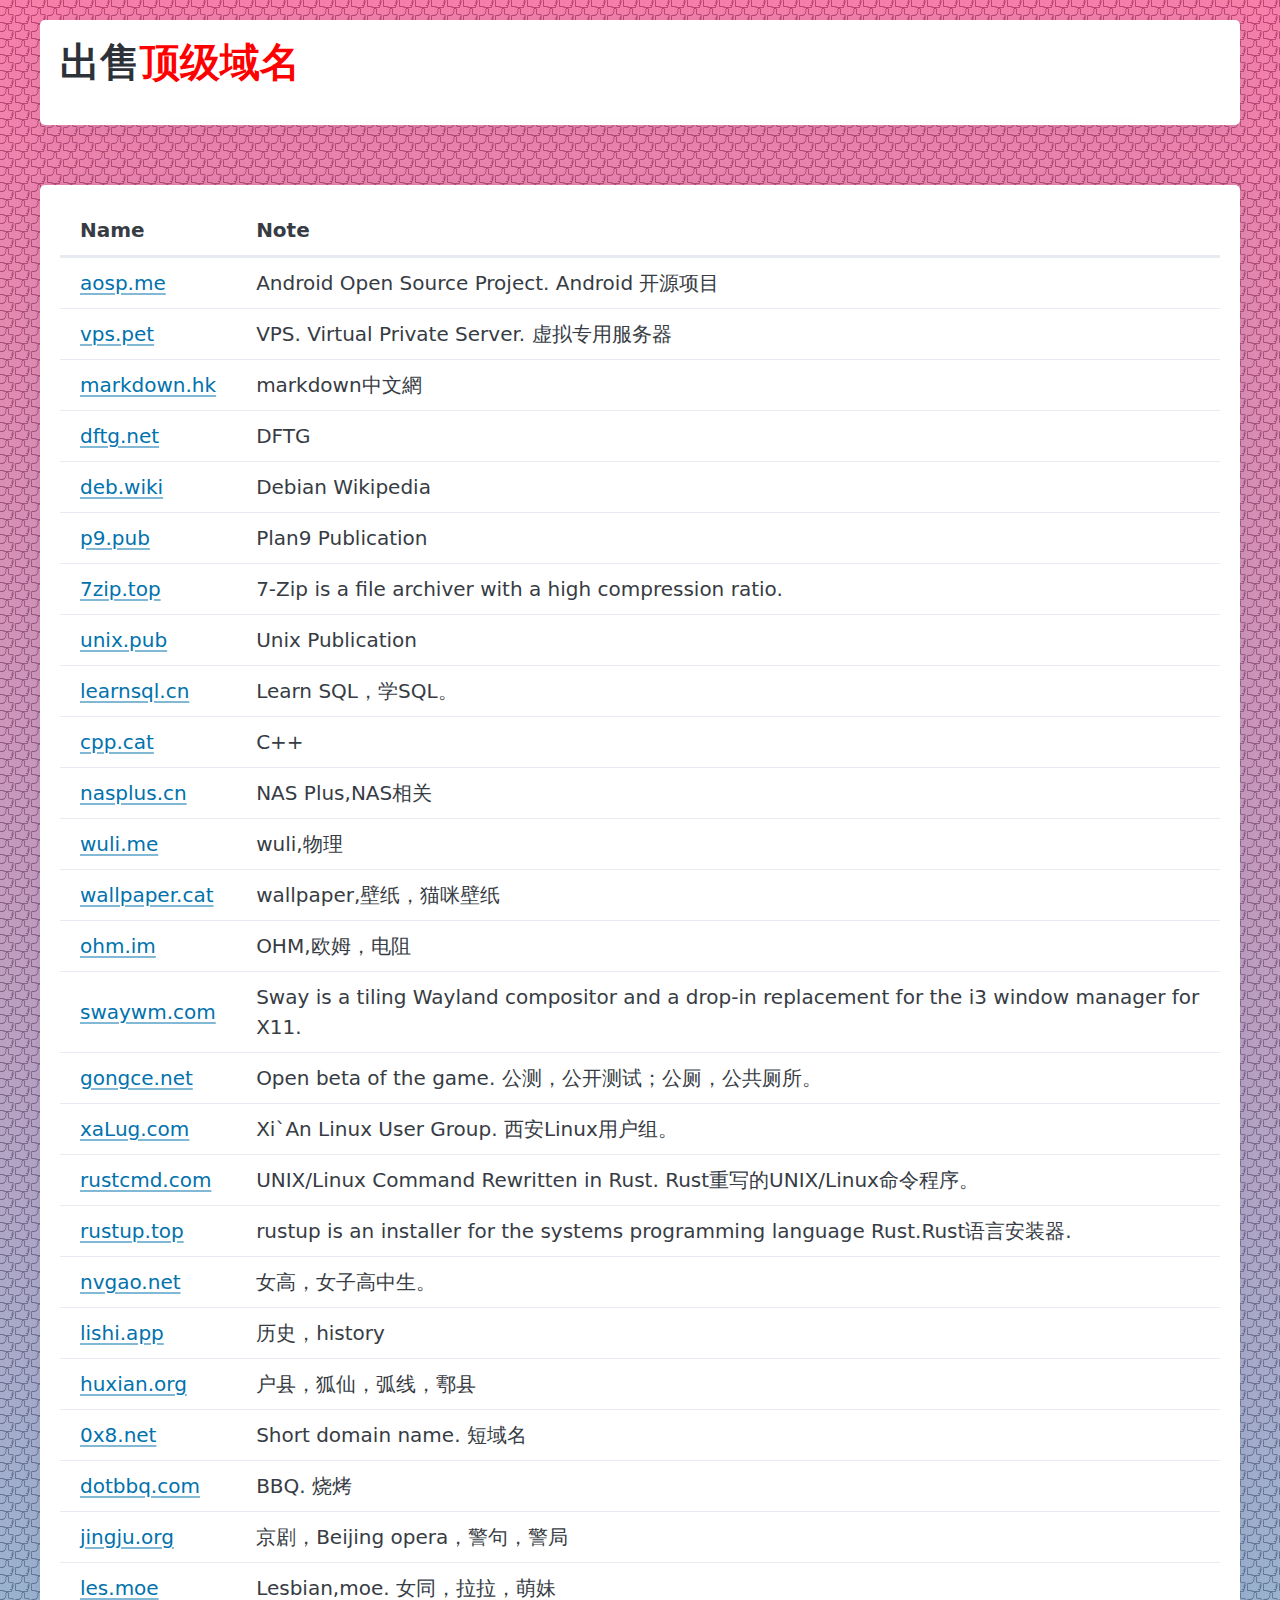
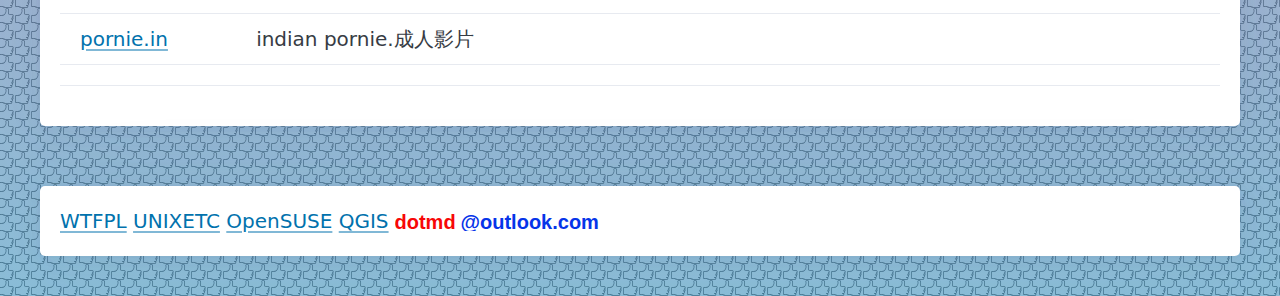
<file: index.html>
<!DOCTYPE html>
<html lang="zh-cmn-Hans">
<head>
<meta charset="utf-8" />
<meta name="viewport" content="width=device-width, initial-scale=1" />
<meta name="author" content="tld.moe" />
<meta name="color-scheme" content="light dark">
<meta name="description" content="，欢迎来到顶级域名出售(Top-Level Domain For Sale)" />
<meta name="keywords" content="tld,domain,domainname,域名,顶级域名,域名出售unix,aosp,gongce,rustup,nvgao,女高,vps">
<link rel="shortcut icon" href="favicon.ico" />
<link rel="bookmark" href="favicon.ico" />
<link rel="alternate" href="https://tld.moe" hreflang="zh-cmn-Hans" />
<link rel="canonical" href="https://tld.moe" />
<link rel="stylesheet" href="css/pico.min.css">
<link rel="stylesheet" href="moe.css">
<link rel="apple-touch-icon" sizes="180x180" href="/apple-touch-icon.png">
<link rel="icon" type="image/png" sizes="32x32" href="/favicon-32x32.png">
<link rel="icon" type="image/png" sizes="16x16" href="/favicon-16x16.png">
<link rel="manifest" href="/site.webmanifest">
<link rel="mask-icon" href="/safari-pinned-tab.svg" color="#5bbad5">
<meta name="msapplication-TileColor" content="#9f00a7">
<meta name="theme-color" content="#ffffff">
<title>出售顶级域名(Top-Level Domain For Sale)</title>
</head>
<body>
	<header  class="container">
	<article>
  <h1>出售<span style="color:red;">顶级域名</span></h1></article>
	</header>	
	<main class="container">
	<article>
	<table>
  <thead>
    <tr>
      <th scope="col">Name</th>
      <th scope="col">Note</th>
    </tr>
  </thead>
  <tbody>
	<tr>
      <th scope="row"><a href="http://aosp.me" target="_blank">aosp.me</a></th>
      <td>Android Open Source Project. Android 开源项目</td>
    </tr>
	<tr>
      <th scope="row"><a href="http://vps.pet" target="_blank">vps.pet</a></th>
      <td>VPS. Virtual Private Server. 虚拟专用服务器</td>
    </tr>
	<tr>
      <th scope="row"><a href="http://markdown.hk" target="_blank">markdown.hk</a></th>
      <td>markdown中文網</td>
    </tr>
	<tr>
      <th scope="row"><a href="http://dftg.net" target="_blank">dftg.net</a></th>
      <td>DFTG</td>
    </tr>
        <tr>
      <th scope="row"><a href="http://deb.wiki" target="_blank">deb.wiki</a></th>
      <td>Debian Wikipedia</td>
    </tr>
        <tr>
      <th scope="row"><a href="http://p9.pub" target="_blank">p9.pub</a></th>
      <td>Plan9 Publication</td>
    </tr>
        <tr>
      <th scope="row"><a href="http://7zip.top" target="_blank">7zip.top</a></th>
      <td>7-Zip is a file archiver with a high compression ratio.</td>
    </tr>
    <tr>
      <th scope="row"><a href="http://unix.pub" target="_blank">unix.pub</a></th>
      <td>Unix Publication</td>
    </tr>
    <tr>
      <th scope="row"><a href="http://learnsql.cn" target="_blank">learnsql.cn</a></th>
      <td>Learn SQL，学SQL。</td>
    </tr>
    <tr>
      <th scope="row"><a href="http://cpp.cat" target="_blank">cpp.cat</a></th>
      <td>C++</td>
    </tr>
    <tr>
      <th scope="row"><a href="http://nasplus.cn" target="_blank">nasplus.cn</a></th>
      <td>NAS Plus,NAS相关</td>
    </tr>
    <tr>
      <th scope="row"><a href="http://wuli.me" target="_blank">wuli.me</a></th>
      <td>wuli,物理</td>
    </tr>
    <tr>
      <th scope="row"><a href="http://wallpaper.cat" target="_blank">wallpaper.cat</a></th>
      <td>wallpaper,壁纸，猫咪壁纸</td>
    </tr>
    <tr>
      <th scope="row"><a href="http://ohm.im" target="_blank">ohm.im</a></th>
      <td>OHM,欧姆，电阻</td>
    </tr>
    <tr>
      <th scope="row"><a href="http://swaywm.com" target="_blank">swaywm.com</a></th>
      <td>Sway is a tiling Wayland compositor and a drop-in replacement for the i3 window manager for X11.</td>
    </tr>
    <tr>
      <th scope="row"><a href="http://gongce.net" target="_blank">gongce.net</a></th>
      <td>Open beta of the game. 公测，公开测试；公厕，公共厕所。</td>
    </tr>
    <tr>
      <th scope="row"><a href="http://xaLug.com" target="_blank">xaLug.com</a></th>
      <td>Xi`An Linux User Group. 西安Linux用户组。</td>
    </tr>
     <tr>
      <th scope="row"><a href="http://rustcmd.com" target="_blank">rustcmd.com</a></th>
      <td> UNIX/Linux Command Rewritten in Rust. Rust重写的UNIX/Linux命令程序。</td>
    </tr>
     <tr>
      <th scope="row"><a href="http://rustup.top" target="_blank">rustup.top</a></th>
      <td>rustup is an installer for the systems programming language Rust.Rust语言安装器.</td>
    </tr>
     <tr>
      <th scope="row"><a href="http://nvgao.net" target="_blank">nvgao.net</a></th>
      <td>女高，女子高中生。</td>
    </tr>
     <tr>
      <th scope="row"><a href="http://lishi.app" target="_blank">lishi.app</a></th>
      <td>历史，history</td>
    </tr>
     <tr>
      <th scope="row"><a href="http://huxian.org" target="_blank">huxian.org</a></th>
      <td>户县，狐仙，弧线，鄠县</td>
    </tr>
     <tr>
      <th scope="row"><a href="http://0x8.net" target="_blank">0x8.net</a></th>
      <td>Short domain name. 短域名</td>
    </tr>
     <tr>
      <th scope="row"><a href="http://dotbbq.com" target="_blank">dotbbq.com</a></th>
      <td>BBQ. 烧烤</td>
    </tr>
    <tr>
      <th scope="row"><a href="http://jingju.org" target="_blank">jingju.org</a></th>
      <td>京剧，Beijing opera，警句，警局</td>
    </tr>
    <tr>
      <th scope="row"><a href="http://les.moe" target="_blank">les.moe</a></th>
      <td>Lesbian,moe. 女同，拉拉，萌妹</td>
    </tr>
    <tr>
      <th scope="row"><a href="http://pornie.in" target="_blank">pornie.in</a></th>
      <td>indian pornie.成人影片</td>
    </tr>
  </tbody>
</table>
		<hr/><div id="disqus_thread"></div>
	</article>
	</main>
	<footer  class="container">
	<article>
		<a href="http://www.wtfpl.net/" target="_blank" title="Do What the Fuck You Want to Public License">WTFPL</a>
		<a href="http://unixetc.com/" target="_blank">UNIXETC</a>
		<a href="http://opensuse.top/" target="_blank">OpenSUSE</a>
		<a href="http://qgis.top/" target="_blank">QGIS</a>
		<img alt="dotmd[at]outlook.com" width="auto" height="18px" src="email.svg"/>
		</article>
	</footer>
<script>
    (function() { // DON'T EDIT BELOW THIS LINE
    var d = document, s = d.createElement('script');
    s.src = 'https://tldfs.disqus.com/embed.js';
    s.setAttribute('data-timestamp', +new Date());
    (d.head || d.body).appendChild(s);
    })();
</script>
</body></html>
</file>
<file: moe.css>
// body {background-image:url('kxg.svg');background-repeat:repeat;}

//body {background: linear-gradient(rgba(0, 0, 0, 0.5), rgba(0, 0, 0, 0.5)), url('kxg.svg') no-repeat 0% 20%/ cover;}
body {background: linear-gradient(rgba(240,0,86,0.5), rgba(23,124,176,0.5)), url('zan.svg') repeat 10% 20%;}
</file>
<file: css/pico.min.css>
@charset "UTF-8";/*!
 * Pico CSS ✨ v2.0.6 (https://picocss.com)
 * Copyright 2019-2024 - Licensed under MIT
 */:root{--pico-font-family-emoji:"Apple Color Emoji","Segoe UI Emoji","Segoe UI Symbol","Noto Color Emoji";--pico-font-family-sans-serif:system-ui,"Segoe UI",Roboto,Oxygen,Ubuntu,Cantarell,Helvetica,Arial,"Helvetica Neue",sans-serif,var(--pico-font-family-emoji);--pico-font-family-monospace:ui-monospace,SFMono-Regular,"SF Mono",Menlo,Consolas,"Liberation Mono",monospace,var(--pico-font-family-emoji);--pico-font-family:var(--pico-font-family-sans-serif);--pico-line-height:1.5;--pico-font-weight:400;--pico-font-size:100%;--pico-text-underline-offset:0.1rem;--pico-border-radius:0.25rem;--pico-border-width:0.0625rem;--pico-outline-width:0.125rem;--pico-transition:0.2s ease-in-out;--pico-spacing:1rem;--pico-typography-spacing-vertical:1rem;--pico-block-spacing-vertical:var(--pico-spacing);--pico-block-spacing-horizontal:var(--pico-spacing);--pico-grid-column-gap:var(--pico-spacing);--pico-grid-row-gap:var(--pico-spacing);--pico-form-element-spacing-vertical:0.75rem;--pico-form-element-spacing-horizontal:1rem;--pico-group-box-shadow:0 0 0 rgba(0, 0, 0, 0);--pico-group-box-shadow-focus-with-button:0 0 0 var(--pico-outline-width) var(--pico-primary-focus);--pico-group-box-shadow-focus-with-input:0 0 0 0.0625rem var(--pico-form-element-border-color);--pico-modal-overlay-backdrop-filter:blur(0.375rem);--pico-nav-element-spacing-vertical:1rem;--pico-nav-element-spacing-horizontal:0.5rem;--pico-nav-link-spacing-vertical:0.5rem;--pico-nav-link-spacing-horizontal:0.5rem;--pico-nav-breadcrumb-divider:">";--pico-icon-checkbox:url("data:image/svg+xml,%3Csvg xmlns='http://www.w3.org/2000/svg' width='24' height='24' viewBox='0 0 24 24' fill='none' stroke='rgb(255, 255, 255)' stroke-width='4' stroke-linecap='round' stroke-linejoin='round'%3E%3Cpolyline points='20 6 9 17 4 12'%3E%3C/polyline%3E%3C/svg%3E");--pico-icon-minus:url("data:image/svg+xml,%3Csvg xmlns='http://www.w3.org/2000/svg' width='24' height='24' viewBox='0 0 24 24' fill='none' stroke='rgb(255, 255, 255)' stroke-width='4' stroke-linecap='round' stroke-linejoin='round'%3E%3Cline x1='5' y1='12' x2='19' y2='12'%3E%3C/line%3E%3C/svg%3E");--pico-icon-chevron:url("data:image/svg+xml,%3Csvg xmlns='http://www.w3.org/2000/svg' width='24' height='24' viewBox='0 0 24 24' fill='none' stroke='rgb(136, 145, 164)' stroke-width='2' stroke-linecap='round' stroke-linejoin='round'%3E%3Cpolyline points='6 9 12 15 18 9'%3E%3C/polyline%3E%3C/svg%3E");--pico-icon-date:url("data:image/svg+xml,%3Csvg xmlns='http://www.w3.org/2000/svg' width='24' height='24' viewBox='0 0 24 24' fill='none' stroke='rgb(136, 145, 164)' stroke-width='2' stroke-linecap='round' stroke-linejoin='round'%3E%3Crect x='3' y='4' width='18' height='18' rx='2' ry='2'%3E%3C/rect%3E%3Cline x1='16' y1='2' x2='16' y2='6'%3E%3C/line%3E%3Cline x1='8' y1='2' x2='8' y2='6'%3E%3C/line%3E%3Cline x1='3' y1='10' x2='21' y2='10'%3E%3C/line%3E%3C/svg%3E");--pico-icon-time:url("data:image/svg+xml,%3Csvg xmlns='http://www.w3.org/2000/svg' width='24' height='24' viewBox='0 0 24 24' fill='none' stroke='rgb(136, 145, 164)' stroke-width='2' stroke-linecap='round' stroke-linejoin='round'%3E%3Ccircle cx='12' cy='12' r='10'%3E%3C/circle%3E%3Cpolyline points='12 6 12 12 16 14'%3E%3C/polyline%3E%3C/svg%3E");--pico-icon-search:url("data:image/svg+xml,%3Csvg xmlns='http://www.w3.org/2000/svg' width='24' height='24' viewBox='0 0 24 24' fill='none' stroke='rgb(136, 145, 164)' stroke-width='1.5' stroke-linecap='round' stroke-linejoin='round'%3E%3Ccircle cx='11' cy='11' r='8'%3E%3C/circle%3E%3Cline x1='21' y1='21' x2='16.65' y2='16.65'%3E%3C/line%3E%3C/svg%3E");--pico-icon-close:url("data:image/svg+xml,%3Csvg xmlns='http://www.w3.org/2000/svg' width='24' height='24' viewBox='0 0 24 24' fill='none' stroke='rgb(136, 145, 164)' stroke-width='3' stroke-linecap='round' stroke-linejoin='round'%3E%3Cline x1='18' y1='6' x2='6' y2='18'%3E%3C/line%3E%3Cline x1='6' y1='6' x2='18' y2='18'%3E%3C/line%3E%3C/svg%3E");--pico-icon-loading:url("data:image/svg+xml,%3Csvg fill='none' height='24' width='24' viewBox='0 0 24 24' xmlns='http://www.w3.org/2000/svg' %3E%3Cstyle%3E g %7B animation: rotate 2s linear infinite; transform-origin: center center; %7D circle %7B stroke-dasharray: 75,100; stroke-dashoffset: -5; animation: dash 1.5s ease-in-out infinite; stroke-linecap: round; %7D @keyframes rotate %7B 0%25 %7B transform: rotate(0deg); %7D 100%25 %7B transform: rotate(360deg); %7D %7D @keyframes dash %7B 0%25 %7B stroke-dasharray: 1,100; stroke-dashoffset: 0; %7D 50%25 %7B stroke-dasharray: 44.5,100; stroke-dashoffset: -17.5; %7D 100%25 %7B stroke-dasharray: 44.5,100; stroke-dashoffset: -62; %7D %7D %3C/style%3E%3Cg%3E%3Ccircle cx='12' cy='12' r='10' fill='none' stroke='rgb(136, 145, 164)' stroke-width='4' /%3E%3C/g%3E%3C/svg%3E")}@media (min-width:576px){:root{--pico-font-size:106.25%}}@media (min-width:768px){:root{--pico-font-size:112.5%}}@media (min-width:1024px){:root{--pico-font-size:118.75%}}@media (min-width:1280px){:root{--pico-font-size:125%}}@media (min-width:1536px){:root{--pico-font-size:131.25%}}a{--pico-text-decoration:underline}a.contrast,a.secondary{--pico-text-decoration:underline}small{--pico-font-size:0.875em}h1,h2,h3,h4,h5,h6{--pico-font-weight:700}h1{--pico-font-size:2rem;--pico-line-height:1.125;--pico-typography-spacing-top:3rem}h2{--pico-font-size:1.75rem;--pico-line-height:1.15;--pico-typography-spacing-top:2.625rem}h3{--pico-font-size:1.5rem;--pico-line-height:1.175;--pico-typography-spacing-top:2.25rem}h4{--pico-font-size:1.25rem;--pico-line-height:1.2;--pico-typography-spacing-top:1.874rem}h5{--pico-font-size:1.125rem;--pico-line-height:1.225;--pico-typography-spacing-top:1.6875rem}h6{--pico-font-size:1rem;--pico-line-height:1.25;--pico-typography-spacing-top:1.5rem}tfoot td,tfoot th,thead td,thead th{--pico-font-weight:600;--pico-border-width:0.1875rem}code,kbd,pre,samp{--pico-font-family:var(--pico-font-family-monospace)}kbd{--pico-font-weight:bolder}:where(select,textarea),input:not([type=submit],[type=button],[type=reset],[type=checkbox],[type=radio],[type=file]){--pico-outline-width:0.0625rem}[type=search]{--pico-border-radius:5rem}[type=checkbox],[type=radio]{--pico-border-width:0.125rem}[type=checkbox][role=switch]{--pico-border-width:0.1875rem}details.dropdown summary:not([role=button]){--pico-outline-width:0.0625rem}nav details.dropdown summary:focus-visible{--pico-outline-width:0.125rem}[role=search]{--pico-border-radius:5rem}[role=group]:has(button.secondary:focus,[type=submit].secondary:focus,[type=button].secondary:focus,[role=button].secondary:focus),[role=search]:has(button.secondary:focus,[type=submit].secondary:focus,[type=button].secondary:focus,[role=button].secondary:focus){--pico-group-box-shadow-focus-with-button:0 0 0 var(--pico-outline-width) var(--pico-secondary-focus)}[role=group]:has(button.contrast:focus,[type=submit].contrast:focus,[type=button].contrast:focus,[role=button].contrast:focus),[role=search]:has(button.contrast:focus,[type=submit].contrast:focus,[type=button].contrast:focus,[role=button].contrast:focus){--pico-group-box-shadow-focus-with-button:0 0 0 var(--pico-outline-width) var(--pico-contrast-focus)}[role=group] [role=button],[role=group] [type=button],[role=group] [type=submit],[role=group] button,[role=search] [role=button],[role=search] [type=button],[role=search] [type=submit],[role=search] button{--pico-form-element-spacing-horizontal:2rem}details summary[role=button]:not(.outline)::after{filter:brightness(0) invert(1)}[aria-busy=true]:not(input,select,textarea):is(button,[type=submit],[type=button],[type=reset],[role=button]):not(.outline)::before{filter:brightness(0) invert(1)}:root:not([data-theme=dark]),[data-theme=light]{--pico-background-color:#fff;--pico-color:#373c44;--pico-text-selection-color:rgba(2, 154, 232, 0.25);--pico-muted-color:#646b79;--pico-muted-border-color:#e7eaf0;--pico-primary:#0172ad;--pico-primary-background:#0172ad;--pico-primary-border:var(--pico-primary-background);--pico-primary-underline:rgba(1, 114, 173, 0.5);--pico-primary-hover:#015887;--pico-primary-hover-background:#02659a;--pico-primary-hover-border:var(--pico-primary-hover-background);--pico-primary-hover-underline:var(--pico-primary-hover);--pico-primary-focus:rgba(2, 154, 232, 0.5);--pico-primary-inverse:#fff;--pico-secondary:#5d6b89;--pico-secondary-background:#525f7a;--pico-secondary-border:var(--pico-secondary-background);--pico-secondary-underline:rgba(93, 107, 137, 0.5);--pico-secondary-hover:#48536b;--pico-secondary-hover-background:#48536b;--pico-secondary-hover-border:var(--pico-secondary-hover-background);--pico-secondary-hover-underline:var(--pico-secondary-hover);--pico-secondary-focus:rgba(93, 107, 137, 0.25);--pico-secondary-inverse:#fff;--pico-contrast:#181c25;--pico-contrast-background:#181c25;--pico-contrast-border:var(--pico-contrast-background);--pico-contrast-underline:rgba(24, 28, 37, 0.5);--pico-contrast-hover:#000;--pico-contrast-hover-background:#000;--pico-contrast-hover-border:var(--pico-contrast-hover-background);--pico-contrast-hover-underline:var(--pico-secondary-hover);--pico-contrast-focus:rgba(93, 107, 137, 0.25);--pico-contrast-inverse:#fff;--pico-box-shadow:0.0145rem 0.029rem 0.174rem rgba(129, 145, 181, 0.01698),0.0335rem 0.067rem 0.402rem rgba(129, 145, 181, 0.024),0.0625rem 0.125rem 0.75rem rgba(129, 145, 181, 0.03),0.1125rem 0.225rem 1.35rem rgba(129, 145, 181, 0.036),0.2085rem 0.417rem 2.502rem rgba(129, 145, 181, 0.04302),0.5rem 1rem 6rem rgba(129, 145, 181, 0.06),0 0 0 0.0625rem rgba(129, 145, 181, 0.015);--pico-h1-color:#2d3138;--pico-h2-color:#373c44;--pico-h3-color:#424751;--pico-h4-color:#4d535e;--pico-h5-color:#5c6370;--pico-h6-color:#646b79;--pico-mark-background-color:#fde7c0;--pico-mark-color:#0f1114;--pico-ins-color:#1d6a54;--pico-del-color:#883935;--pico-blockquote-border-color:var(--pico-muted-border-color);--pico-blockquote-footer-color:var(--pico-muted-color);--pico-button-box-shadow:0 0 0 rgba(0, 0, 0, 0);--pico-button-hover-box-shadow:0 0 0 rgba(0, 0, 0, 0);--pico-table-border-color:var(--pico-muted-border-color);--pico-table-row-stripped-background-color:rgba(111, 120, 135, 0.0375);--pico-code-background-color:#f3f5f7;--pico-code-color:#646b79;--pico-code-kbd-background-color:var(--pico-color);--pico-code-kbd-color:var(--pico-background-color);--pico-form-element-background-color:#fbfcfc;--pico-form-element-selected-background-color:#dfe3eb;--pico-form-element-border-color:#cfd5e2;--pico-form-element-color:#23262c;--pico-form-element-placeholder-color:var(--pico-muted-color);--pico-form-element-active-background-color:#fff;--pico-form-element-active-border-color:var(--pico-primary-border);--pico-form-element-focus-color:var(--pico-primary-border);--pico-form-element-disabled-opacity:0.5;--pico-form-element-invalid-border-color:#b86a6b;--pico-form-element-invalid-active-border-color:#c84f48;--pico-form-element-invalid-focus-color:var(--pico-form-element-invalid-active-border-color);--pico-form-element-valid-border-color:#4c9b8a;--pico-form-element-valid-active-border-color:#279977;--pico-form-element-valid-focus-color:var(--pico-form-element-valid-active-border-color);--pico-switch-background-color:#bfc7d9;--pico-switch-checked-background-color:var(--pico-primary-background);--pico-switch-color:#fff;--pico-switch-thumb-box-shadow:0 0 0 rgba(0, 0, 0, 0);--pico-range-border-color:#dfe3eb;--pico-range-active-border-color:#bfc7d9;--pico-range-thumb-border-color:var(--pico-background-color);--pico-range-thumb-color:var(--pico-secondary-background);--pico-range-thumb-active-color:var(--pico-primary-background);--pico-accordion-border-color:var(--pico-muted-border-color);--pico-accordion-active-summary-color:var(--pico-primary-hover);--pico-accordion-close-summary-color:var(--pico-color);--pico-accordion-open-summary-color:var(--pico-muted-color);--pico-card-background-color:var(--pico-background-color);--pico-card-border-color:var(--pico-muted-border-color);--pico-card-box-shadow:var(--pico-box-shadow);--pico-card-sectioning-background-color:#fbfcfc;--pico-dropdown-background-color:#fff;--pico-dropdown-border-color:#eff1f4;--pico-dropdown-box-shadow:var(--pico-box-shadow);--pico-dropdown-color:var(--pico-color);--pico-dropdown-hover-background-color:#eff1f4;--pico-loading-spinner-opacity:0.5;--pico-modal-overlay-background-color:rgba(232, 234, 237, 0.75);--pico-progress-background-color:#dfe3eb;--pico-progress-color:var(--pico-primary-background);--pico-tooltip-background-color:var(--pico-contrast-background);--pico-tooltip-color:var(--pico-contrast-inverse);--pico-icon-valid:url("data:image/svg+xml,%3Csvg xmlns='http://www.w3.org/2000/svg' width='24' height='24' viewBox='0 0 24 24' fill='none' stroke='rgb(76, 155, 138)' stroke-width='2' stroke-linecap='round' stroke-linejoin='round'%3E%3Cpolyline points='20 6 9 17 4 12'%3E%3C/polyline%3E%3C/svg%3E");--pico-icon-invalid:url("data:image/svg+xml,%3Csvg xmlns='http://www.w3.org/2000/svg' width='24' height='24' viewBox='0 0 24 24' fill='none' stroke='rgb(200, 79, 72)' stroke-width='2' stroke-linecap='round' stroke-linejoin='round'%3E%3Ccircle cx='12' cy='12' r='10'%3E%3C/circle%3E%3Cline x1='12' y1='8' x2='12' y2='12'%3E%3C/line%3E%3Cline x1='12' y1='16' x2='12.01' y2='16'%3E%3C/line%3E%3C/svg%3E");color-scheme:light}:root:not([data-theme=dark]) input:is([type=submit],[type=button],[type=reset],[type=checkbox],[type=radio],[type=file]),[data-theme=light] input:is([type=submit],[type=button],[type=reset],[type=checkbox],[type=radio],[type=file]){--pico-form-element-focus-color:var(--pico-primary-focus)}@media only screen and (prefers-color-scheme:dark){:root:not([data-theme]){--pico-background-color:#13171f;--pico-color:#c2c7d0;--pico-text-selection-color:rgba(1, 170, 255, 0.1875);--pico-muted-color:#7b8495;--pico-muted-border-color:#202632;--pico-primary:#01aaff;--pico-primary-background:#0172ad;--pico-primary-border:var(--pico-primary-background);--pico-primary-underline:rgba(1, 170, 255, 0.5);--pico-primary-hover:#79c0ff;--pico-primary-hover-background:#017fc0;--pico-primary-hover-border:var(--pico-primary-hover-background);--pico-primary-hover-underline:var(--pico-primary-hover);--pico-primary-focus:rgba(1, 170, 255, 0.375);--pico-primary-inverse:#fff;--pico-secondary:#969eaf;--pico-secondary-background:#525f7a;--pico-secondary-border:var(--pico-secondary-background);--pico-secondary-underline:rgba(150, 158, 175, 0.5);--pico-secondary-hover:#b3b9c5;--pico-secondary-hover-background:#5d6b89;--pico-secondary-hover-border:var(--pico-secondary-hover-background);--pico-secondary-hover-underline:var(--pico-secondary-hover);--pico-secondary-focus:rgba(144, 158, 190, 0.25);--pico-secondary-inverse:#fff;--pico-contrast:#dfe3eb;--pico-contrast-background:#eff1f4;--pico-contrast-border:var(--pico-contrast-background);--pico-contrast-underline:rgba(223, 227, 235, 0.5);--pico-contrast-hover:#fff;--pico-contrast-hover-background:#fff;--pico-contrast-hover-border:var(--pico-contrast-hover-background);--pico-contrast-hover-underline:var(--pico-contrast-hover);--pico-contrast-focus:rgba(207, 213, 226, 0.25);--pico-contrast-inverse:#000;--pico-box-shadow:0.0145rem 0.029rem 0.174rem rgba(7, 9, 12, 0.01698),0.0335rem 0.067rem 0.402rem rgba(7, 9, 12, 0.024),0.0625rem 0.125rem 0.75rem rgba(7, 9, 12, 0.03),0.1125rem 0.225rem 1.35rem rgba(7, 9, 12, 0.036),0.2085rem 0.417rem 2.502rem rgba(7, 9, 12, 0.04302),0.5rem 1rem 6rem rgba(7, 9, 12, 0.06),0 0 0 0.0625rem rgba(7, 9, 12, 0.015);--pico-h1-color:#f0f1f3;--pico-h2-color:#e0e3e7;--pico-h3-color:#c2c7d0;--pico-h4-color:#b3b9c5;--pico-h5-color:#a4acba;--pico-h6-color:#8891a4;--pico-mark-background-color:#014063;--pico-mark-color:#fff;--pico-ins-color:#62af9a;--pico-del-color:#ce7e7b;--pico-blockquote-border-color:var(--pico-muted-border-color);--pico-blockquote-footer-color:var(--pico-muted-color);--pico-button-box-shadow:0 0 0 rgba(0, 0, 0, 0);--pico-button-hover-box-shadow:0 0 0 rgba(0, 0, 0, 0);--pico-table-border-color:var(--pico-muted-border-color);--pico-table-row-stripped-background-color:rgba(111, 120, 135, 0.0375);--pico-code-background-color:#1a1f28;--pico-code-color:#8891a4;--pico-code-kbd-background-color:var(--pico-color);--pico-code-kbd-color:var(--pico-background-color);--pico-form-element-background-color:#1c212c;--pico-form-element-selected-background-color:#2a3140;--pico-form-element-border-color:#2a3140;--pico-form-element-color:#e0e3e7;--pico-form-element-placeholder-color:#8891a4;--pico-form-element-active-background-color:#1a1f28;--pico-form-element-active-border-color:var(--pico-primary-border);--pico-form-element-focus-color:var(--pico-primary-border);--pico-form-element-disabled-opacity:0.5;--pico-form-element-invalid-border-color:#964a50;--pico-form-element-invalid-active-border-color:#b7403b;--pico-form-element-invalid-focus-color:var(--pico-form-element-invalid-active-border-color);--pico-form-element-valid-border-color:#2a7b6f;--pico-form-element-valid-active-border-color:#16896a;--pico-form-element-valid-focus-color:var(--pico-form-element-valid-active-border-color);--pico-switch-background-color:#333c4e;--pico-switch-checked-background-color:var(--pico-primary-background);--pico-switch-color:#fff;--pico-switch-thumb-box-shadow:0 0 0 rgba(0, 0, 0, 0);--pico-range-border-color:#202632;--pico-range-active-border-color:#2a3140;--pico-range-thumb-border-color:var(--pico-background-color);--pico-range-thumb-color:var(--pico-secondary-background);--pico-range-thumb-active-color:var(--pico-primary-background);--pico-accordion-border-color:var(--pico-muted-border-color);--pico-accordion-active-summary-color:var(--pico-primary-hover);--pico-accordion-close-summary-color:var(--pico-color);--pico-accordion-open-summary-color:var(--pico-muted-color);--pico-card-background-color:#181c25;--pico-card-border-color:var(--pico-card-background-color);--pico-card-box-shadow:var(--pico-box-shadow);--pico-card-sectioning-background-color:#1a1f28;--pico-dropdown-background-color:#181c25;--pico-dropdown-border-color:#202632;--pico-dropdown-box-shadow:var(--pico-box-shadow);--pico-dropdown-color:var(--pico-color);--pico-dropdown-hover-background-color:#202632;--pico-loading-spinner-opacity:0.5;--pico-modal-overlay-background-color:rgba(8, 9, 10, 0.75);--pico-progress-background-color:#202632;--pico-progress-color:var(--pico-primary-background);--pico-tooltip-background-color:var(--pico-contrast-background);--pico-tooltip-color:var(--pico-contrast-inverse);--pico-icon-valid:url("data:image/svg+xml,%3Csvg xmlns='http://www.w3.org/2000/svg' width='24' height='24' viewBox='0 0 24 24' fill='none' stroke='rgb(42, 123, 111)' stroke-width='2' stroke-linecap='round' stroke-linejoin='round'%3E%3Cpolyline points='20 6 9 17 4 12'%3E%3C/polyline%3E%3C/svg%3E");--pico-icon-invalid:url("data:image/svg+xml,%3Csvg xmlns='http://www.w3.org/2000/svg' width='24' height='24' viewBox='0 0 24 24' fill='none' stroke='rgb(150, 74, 80)' stroke-width='2' stroke-linecap='round' stroke-linejoin='round'%3E%3Ccircle cx='12' cy='12' r='10'%3E%3C/circle%3E%3Cline x1='12' y1='8' x2='12' y2='12'%3E%3C/line%3E%3Cline x1='12' y1='16' x2='12.01' y2='16'%3E%3C/line%3E%3C/svg%3E");color-scheme:dark}:root:not([data-theme]) input:is([type=submit],[type=button],[type=reset],[type=checkbox],[type=radio],[type=file]){--pico-form-element-focus-color:var(--pico-primary-focus)}:root:not([data-theme]) details summary[role=button].contrast:not(.outline)::after{filter:brightness(0)}:root:not([data-theme]) [aria-busy=true]:not(input,select,textarea).contrast:is(button,[type=submit],[type=button],[type=reset],[role=button]):not(.outline)::before{filter:brightness(0)}}[data-theme=dark]{--pico-background-color:#13171f;--pico-color:#c2c7d0;--pico-text-selection-color:rgba(1, 170, 255, 0.1875);--pico-muted-color:#7b8495;--pico-muted-border-color:#202632;--pico-primary:#01aaff;--pico-primary-background:#0172ad;--pico-primary-border:var(--pico-primary-background);--pico-primary-underline:rgba(1, 170, 255, 0.5);--pico-primary-hover:#79c0ff;--pico-primary-hover-background:#017fc0;--pico-primary-hover-border:var(--pico-primary-hover-background);--pico-primary-hover-underline:var(--pico-primary-hover);--pico-primary-focus:rgba(1, 170, 255, 0.375);--pico-primary-inverse:#fff;--pico-secondary:#969eaf;--pico-secondary-background:#525f7a;--pico-secondary-border:var(--pico-secondary-background);--pico-secondary-underline:rgba(150, 158, 175, 0.5);--pico-secondary-hover:#b3b9c5;--pico-secondary-hover-background:#5d6b89;--pico-secondary-hover-border:var(--pico-secondary-hover-background);--pico-secondary-hover-underline:var(--pico-secondary-hover);--pico-secondary-focus:rgba(144, 158, 190, 0.25);--pico-secondary-inverse:#fff;--pico-contrast:#dfe3eb;--pico-contrast-background:#eff1f4;--pico-contrast-border:var(--pico-contrast-background);--pico-contrast-underline:rgba(223, 227, 235, 0.5);--pico-contrast-hover:#fff;--pico-contrast-hover-background:#fff;--pico-contrast-hover-border:var(--pico-contrast-hover-background);--pico-contrast-hover-underline:var(--pico-contrast-hover);--pico-contrast-focus:rgba(207, 213, 226, 0.25);--pico-contrast-inverse:#000;--pico-box-shadow:0.0145rem 0.029rem 0.174rem rgba(7, 9, 12, 0.01698),0.0335rem 0.067rem 0.402rem rgba(7, 9, 12, 0.024),0.0625rem 0.125rem 0.75rem rgba(7, 9, 12, 0.03),0.1125rem 0.225rem 1.35rem rgba(7, 9, 12, 0.036),0.2085rem 0.417rem 2.502rem rgba(7, 9, 12, 0.04302),0.5rem 1rem 6rem rgba(7, 9, 12, 0.06),0 0 0 0.0625rem rgba(7, 9, 12, 0.015);--pico-h1-color:#f0f1f3;--pico-h2-color:#e0e3e7;--pico-h3-color:#c2c7d0;--pico-h4-color:#b3b9c5;--pico-h5-color:#a4acba;--pico-h6-color:#8891a4;--pico-mark-background-color:#014063;--pico-mark-color:#fff;--pico-ins-color:#62af9a;--pico-del-color:#ce7e7b;--pico-blockquote-border-color:var(--pico-muted-border-color);--pico-blockquote-footer-color:var(--pico-muted-color);--pico-button-box-shadow:0 0 0 rgba(0, 0, 0, 0);--pico-button-hover-box-shadow:0 0 0 rgba(0, 0, 0, 0);--pico-table-border-color:var(--pico-muted-border-color);--pico-table-row-stripped-background-color:rgba(111, 120, 135, 0.0375);--pico-code-background-color:#1a1f28;--pico-code-color:#8891a4;--pico-code-kbd-background-color:var(--pico-color);--pico-code-kbd-color:var(--pico-background-color);--pico-form-element-background-color:#1c212c;--pico-form-element-selected-background-color:#2a3140;--pico-form-element-border-color:#2a3140;--pico-form-element-color:#e0e3e7;--pico-form-element-placeholder-color:#8891a4;--pico-form-element-active-background-color:#1a1f28;--pico-form-element-active-border-color:var(--pico-primary-border);--pico-form-element-focus-color:var(--pico-primary-border);--pico-form-element-disabled-opacity:0.5;--pico-form-element-invalid-border-color:#964a50;--pico-form-element-invalid-active-border-color:#b7403b;--pico-form-element-invalid-focus-color:var(--pico-form-element-invalid-active-border-color);--pico-form-element-valid-border-color:#2a7b6f;--pico-form-element-valid-active-border-color:#16896a;--pico-form-element-valid-focus-color:var(--pico-form-element-valid-active-border-color);--pico-switch-background-color:#333c4e;--pico-switch-checked-background-color:var(--pico-primary-background);--pico-switch-color:#fff;--pico-switch-thumb-box-shadow:0 0 0 rgba(0, 0, 0, 0);--pico-range-border-color:#202632;--pico-range-active-border-color:#2a3140;--pico-range-thumb-border-color:var(--pico-background-color);--pico-range-thumb-color:var(--pico-secondary-background);--pico-range-thumb-active-color:var(--pico-primary-background);--pico-accordion-border-color:var(--pico-muted-border-color);--pico-accordion-active-summary-color:var(--pico-primary-hover);--pico-accordion-close-summary-color:var(--pico-color);--pico-accordion-open-summary-color:var(--pico-muted-color);--pico-card-background-color:#181c25;--pico-card-border-color:var(--pico-card-background-color);--pico-card-box-shadow:var(--pico-box-shadow);--pico-card-sectioning-background-color:#1a1f28;--pico-dropdown-background-color:#181c25;--pico-dropdown-border-color:#202632;--pico-dropdown-box-shadow:var(--pico-box-shadow);--pico-dropdown-color:var(--pico-color);--pico-dropdown-hover-background-color:#202632;--pico-loading-spinner-opacity:0.5;--pico-modal-overlay-background-color:rgba(8, 9, 10, 0.75);--pico-progress-background-color:#202632;--pico-progress-color:var(--pico-primary-background);--pico-tooltip-background-color:var(--pico-contrast-background);--pico-tooltip-color:var(--pico-contrast-inverse);--pico-icon-valid:url("data:image/svg+xml,%3Csvg xmlns='http://www.w3.org/2000/svg' width='24' height='24' viewBox='0 0 24 24' fill='none' stroke='rgb(42, 123, 111)' stroke-width='2' stroke-linecap='round' stroke-linejoin='round'%3E%3Cpolyline points='20 6 9 17 4 12'%3E%3C/polyline%3E%3C/svg%3E");--pico-icon-invalid:url("data:image/svg+xml,%3Csvg xmlns='http://www.w3.org/2000/svg' width='24' height='24' viewBox='0 0 24 24' fill='none' stroke='rgb(150, 74, 80)' stroke-width='2' stroke-linecap='round' stroke-linejoin='round'%3E%3Ccircle cx='12' cy='12' r='10'%3E%3C/circle%3E%3Cline x1='12' y1='8' x2='12' y2='12'%3E%3C/line%3E%3Cline x1='12' y1='16' x2='12.01' y2='16'%3E%3C/line%3E%3C/svg%3E");color-scheme:dark}[data-theme=dark] input:is([type=submit],[type=button],[type=reset],[type=checkbox],[type=radio],[type=file]){--pico-form-element-focus-color:var(--pico-primary-focus)}[data-theme=dark] details summary[role=button].contrast:not(.outline)::after{filter:brightness(0)}[data-theme=dark] [aria-busy=true]:not(input,select,textarea).contrast:is(button,[type=submit],[type=button],[type=reset],[role=button]):not(.outline)::before{filter:brightness(0)}[type=checkbox],[type=radio],[type=range],progress{accent-color:var(--pico-primary)}*,::after,::before{box-sizing:border-box;background-repeat:no-repeat}::after,::before{text-decoration:inherit;vertical-align:inherit}:where(:root){-webkit-tap-highlight-color:transparent;-webkit-text-size-adjust:100%;-moz-text-size-adjust:100%;text-size-adjust:100%;background-color:var(--pico-background-color);color:var(--pico-color);font-weight:var(--pico-font-weight);font-size:var(--pico-font-size);line-height:var(--pico-line-height);font-family:var(--pico-font-family);text-underline-offset:var(--pico-text-underline-offset);text-rendering:optimizeLegibility;overflow-wrap:break-word;-moz-tab-size:4;-o-tab-size:4;tab-size:4}body{width:100%;margin:0}main{display:block}body>footer,body>header,body>main{padding-block:var(--pico-block-spacing-vertical)}section{margin-bottom:var(--pico-block-spacing-vertical)}.container,.container-fluid{width:100%;margin-right:auto;margin-left:auto;padding-right:var(--pico-spacing);padding-left:var(--pico-spacing)}@media (min-width:576px){.container{max-width:510px;padding-right:0;padding-left:0}}@media (min-width:768px){.container{max-width:700px}}@media (min-width:1024px){.container{max-width:950px}}@media (min-width:1280px){.container{max-width:1200px}}@media (min-width:1536px){.container{max-width:1450px}}.grid{grid-column-gap:var(--pico-grid-column-gap);grid-row-gap:var(--pico-grid-row-gap);display:grid;grid-template-columns:1fr}@media (min-width:768px){.grid{grid-template-columns:repeat(auto-fit,minmax(0%,1fr))}}.grid>*{min-width:0}.overflow-auto{overflow:auto}b,strong{font-weight:bolder}sub,sup{position:relative;font-size:.75em;line-height:0;vertical-align:baseline}sub{bottom:-.25em}sup{top:-.5em}address,blockquote,dl,ol,p,pre,table,ul{margin-top:0;margin-bottom:var(--pico-typography-spacing-vertical);color:var(--pico-color);font-style:normal;font-weight:var(--pico-font-weight)}h1,h2,h3,h4,h5,h6{margin-top:0;margin-bottom:var(--pico-typography-spacing-vertical);color:var(--pico-color);font-weight:var(--pico-font-weight);font-size:var(--pico-font-size);line-height:var(--pico-line-height);font-family:var(--pico-font-family)}h1{--pico-color:var(--pico-h1-color)}h2{--pico-color:var(--pico-h2-color)}h3{--pico-color:var(--pico-h3-color)}h4{--pico-color:var(--pico-h4-color)}h5{--pico-color:var(--pico-h5-color)}h6{--pico-color:var(--pico-h6-color)}:where(article,address,blockquote,dl,figure,form,ol,p,pre,table,ul)~:is(h1,h2,h3,h4,h5,h6){margin-top:var(--pico-typography-spacing-top)}p{margin-bottom:var(--pico-typography-spacing-vertical)}hgroup{margin-bottom:var(--pico-typography-spacing-vertical)}hgroup>*{margin-top:0;margin-bottom:0}hgroup>:not(:first-child):last-child{--pico-color:var(--pico-muted-color);--pico-font-weight:unset;font-size:1rem}:where(ol,ul) li{margin-bottom:calc(var(--pico-typography-spacing-vertical) * .25)}:where(dl,ol,ul) :where(dl,ol,ul){margin:0;margin-top:calc(var(--pico-typography-spacing-vertical) * .25)}ul li{list-style:square}mark{padding:.125rem .25rem;background-color:var(--pico-mark-background-color);color:var(--pico-mark-color);vertical-align:baseline}blockquote{display:block;margin:var(--pico-typography-spacing-vertical) 0;padding:var(--pico-spacing);border-right:none;border-left:.25rem solid var(--pico-blockquote-border-color);border-inline-start:0.25rem solid var(--pico-blockquote-border-color);border-inline-end:none}blockquote footer{margin-top:calc(var(--pico-typography-spacing-vertical) * .5);color:var(--pico-blockquote-footer-color)}abbr[title]{border-bottom:1px dotted;text-decoration:none;cursor:help}ins{color:var(--pico-ins-color);text-decoration:none}del{color:var(--pico-del-color)}::-moz-selection{background-color:var(--pico-text-selection-color)}::selection{background-color:var(--pico-text-selection-color)}:where(a:not([role=button])),[role=link]{--pico-color:var(--pico-primary);--pico-background-color:transparent;--pico-underline:var(--pico-primary-underline);outline:0;background-color:var(--pico-background-color);color:var(--pico-color);-webkit-text-decoration:var(--pico-text-decoration);text-decoration:var(--pico-text-decoration);text-decoration-color:var(--pico-underline);text-underline-offset:0.125em;transition:background-color var(--pico-transition),color var(--pico-transition),box-shadow var(--pico-transition),-webkit-text-decoration var(--pico-transition);transition:background-color var(--pico-transition),color var(--pico-transition),text-decoration var(--pico-transition),box-shadow var(--pico-transition);transition:background-color var(--pico-transition),color var(--pico-transition),text-decoration var(--pico-transition),box-shadow var(--pico-transition),-webkit-text-decoration var(--pico-transition)}:where(a:not([role=button])):is([aria-current]:not([aria-current=false]),:hover,:active,:focus),[role=link]:is([aria-current]:not([aria-current=false]),:hover,:active,:focus){--pico-color:var(--pico-primary-hover);--pico-underline:var(--pico-primary-hover-underline);--pico-text-decoration:underline}:where(a:not([role=button])):focus-visible,[role=link]:focus-visible{box-shadow:0 0 0 var(--pico-outline-width) var(--pico-primary-focus)}:where(a:not([role=button])).secondary,[role=link].secondary{--pico-color:var(--pico-secondary);--pico-underline:var(--pico-secondary-underline)}:where(a:not([role=button])).secondary:is([aria-current]:not([aria-current=false]),:hover,:active,:focus),[role=link].secondary:is([aria-current]:not([aria-current=false]),:hover,:active,:focus){--pico-color:var(--pico-secondary-hover);--pico-underline:var(--pico-secondary-hover-underline)}:where(a:not([role=button])).contrast,[role=link].contrast{--pico-color:var(--pico-contrast);--pico-underline:var(--pico-contrast-underline)}:where(a:not([role=button])).contrast:is([aria-current]:not([aria-current=false]),:hover,:active,:focus),[role=link].contrast:is([aria-current]:not([aria-current=false]),:hover,:active,:focus){--pico-color:var(--pico-contrast-hover);--pico-underline:var(--pico-contrast-hover-underline)}a[role=button]{display:inline-block}button{margin:0;overflow:visible;font-family:inherit;text-transform:none}[type=button],[type=reset],[type=submit],button{-webkit-appearance:button}[role=button],[type=button],[type=file]::file-selector-button,[type=reset],[type=submit],button{--pico-background-color:var(--pico-primary-background);--pico-border-color:var(--pico-primary-border);--pico-color:var(--pico-primary-inverse);--pico-box-shadow:var(--pico-button-box-shadow, 0 0 0 rgba(0, 0, 0, 0));padding:var(--pico-form-element-spacing-vertical) var(--pico-form-element-spacing-horizontal);border:var(--pico-border-width) solid var(--pico-border-color);border-radius:var(--pico-border-radius);outline:0;background-color:var(--pico-background-color);box-shadow:var(--pico-box-shadow);color:var(--pico-color);font-weight:var(--pico-font-weight);font-size:1rem;line-height:var(--pico-line-height);text-align:center;text-decoration:none;cursor:pointer;-webkit-user-select:none;-moz-user-select:none;user-select:none;transition:background-color var(--pico-transition),border-color var(--pico-transition),color var(--pico-transition),box-shadow var(--pico-transition)}[role=button]:is(:hover,:active,:focus),[role=button]:is([aria-current]:not([aria-current=false])),[type=button]:is(:hover,:active,:focus),[type=button]:is([aria-current]:not([aria-current=false])),[type=file]::file-selector-button:is(:hover,:active,:focus),[type=file]::file-selector-button:is([aria-current]:not([aria-current=false])),[type=reset]:is(:hover,:active,:focus),[type=reset]:is([aria-current]:not([aria-current=false])),[type=submit]:is(:hover,:active,:focus),[type=submit]:is([aria-current]:not([aria-current=false])),button:is(:hover,:active,:focus),button:is([aria-current]:not([aria-current=false])){--pico-background-color:var(--pico-primary-hover-background);--pico-border-color:var(--pico-primary-hover-border);--pico-box-shadow:var(--pico-button-hover-box-shadow, 0 0 0 rgba(0, 0, 0, 0));--pico-color:var(--pico-primary-inverse)}[role=button]:focus,[role=button]:is([aria-current]:not([aria-current=false])):focus,[type=button]:focus,[type=button]:is([aria-current]:not([aria-current=false])):focus,[type=file]::file-selector-button:focus,[type=file]::file-selector-button:is([aria-current]:not([aria-current=false])):focus,[type=reset]:focus,[type=reset]:is([aria-current]:not([aria-current=false])):focus,[type=submit]:focus,[type=submit]:is([aria-current]:not([aria-current=false])):focus,button:focus,button:is([aria-current]:not([aria-current=false])):focus{--pico-box-shadow:var(--pico-button-hover-box-shadow, 0 0 0 rgba(0, 0, 0, 0)),0 0 0 var(--pico-outline-width) var(--pico-primary-focus)}[type=button],[type=reset],[type=submit]{margin-bottom:var(--pico-spacing)}:is(button,[type=submit],[type=button],[role=button]).secondary,[type=file]::file-selector-button,[type=reset]{--pico-background-color:var(--pico-secondary-background);--pico-border-color:var(--pico-secondary-border);--pico-color:var(--pico-secondary-inverse);cursor:pointer}:is(button,[type=submit],[type=button],[role=button]).secondary:is([aria-current]:not([aria-current=false]),:hover,:active,:focus),[type=file]::file-selector-button:is([aria-current]:not([aria-current=false]),:hover,:active,:focus),[type=reset]:is([aria-current]:not([aria-current=false]),:hover,:active,:focus){--pico-background-color:var(--pico-secondary-hover-background);--pico-border-color:var(--pico-secondary-hover-border);--pico-color:var(--pico-secondary-inverse)}:is(button,[type=submit],[type=button],[role=button]).secondary:focus,:is(button,[type=submit],[type=button],[role=button]).secondary:is([aria-current]:not([aria-current=false])):focus,[type=file]::file-selector-button:focus,[type=file]::file-selector-button:is([aria-current]:not([aria-current=false])):focus,[type=reset]:focus,[type=reset]:is([aria-current]:not([aria-current=false])):focus{--pico-box-shadow:var(--pico-button-hover-box-shadow, 0 0 0 rgba(0, 0, 0, 0)),0 0 0 var(--pico-outline-width) var(--pico-secondary-focus)}:is(button,[type=submit],[type=button],[role=button]).contrast{--pico-background-color:var(--pico-contrast-background);--pico-border-color:var(--pico-contrast-border);--pico-color:var(--pico-contrast-inverse)}:is(button,[type=submit],[type=button],[role=button]).contrast:is([aria-current]:not([aria-current=false]),:hover,:active,:focus){--pico-background-color:var(--pico-contrast-hover-background);--pico-border-color:var(--pico-contrast-hover-border);--pico-color:var(--pico-contrast-inverse)}:is(button,[type=submit],[type=button],[role=button]).contrast:focus,:is(button,[type=submit],[type=button],[role=button]).contrast:is([aria-current]:not([aria-current=false])):focus{--pico-box-shadow:var(--pico-button-hover-box-shadow, 0 0 0 rgba(0, 0, 0, 0)),0 0 0 var(--pico-outline-width) var(--pico-contrast-focus)}:is(button,[type=submit],[type=button],[role=button]).outline,[type=reset].outline{--pico-background-color:transparent;--pico-color:var(--pico-primary);--pico-border-color:var(--pico-primary)}:is(button,[type=submit],[type=button],[role=button]).outline:is([aria-current]:not([aria-current=false]),:hover,:active,:focus),[type=reset].outline:is([aria-current]:not([aria-current=false]),:hover,:active,:focus){--pico-background-color:transparent;--pico-color:var(--pico-primary-hover);--pico-border-color:var(--pico-primary-hover)}:is(button,[type=submit],[type=button],[role=button]).outline.secondary,[type=reset].outline{--pico-color:var(--pico-secondary);--pico-border-color:var(--pico-secondary)}:is(button,[type=submit],[type=button],[role=button]).outline.secondary:is([aria-current]:not([aria-current=false]),:hover,:active,:focus),[type=reset].outline:is([aria-current]:not([aria-current=false]),:hover,:active,:focus){--pico-color:var(--pico-secondary-hover);--pico-border-color:var(--pico-secondary-hover)}:is(button,[type=submit],[type=button],[role=button]).outline.contrast{--pico-color:var(--pico-contrast);--pico-border-color:var(--pico-contrast)}:is(button,[type=submit],[type=button],[role=button]).outline.contrast:is([aria-current]:not([aria-current=false]),:hover,:active,:focus){--pico-color:var(--pico-contrast-hover);--pico-border-color:var(--pico-contrast-hover)}:where(button,[type=submit],[type=reset],[type=button],[role=button])[disabled],:where(fieldset[disabled]) :is(button,[type=submit],[type=button],[type=reset],[role=button]){opacity:.5;pointer-events:none}:where(table){width:100%;border-collapse:collapse;border-spacing:0;text-indent:0}td,th{padding:calc(var(--pico-spacing)/ 2) var(--pico-spacing);border-bottom:var(--pico-border-width) solid var(--pico-table-border-color);background-color:var(--pico-background-color);color:var(--pico-color);font-weight:var(--pico-font-weight);text-align:left;text-align:start}tfoot td,tfoot th{border-top:var(--pico-border-width) solid var(--pico-table-border-color);border-bottom:0}table.striped tbody tr:nth-child(odd) td,table.striped tbody tr:nth-child(odd) th{background-color:var(--pico-table-row-stripped-background-color)}:where(audio,canvas,iframe,img,svg,video){vertical-align:middle}audio,video{display:inline-block}audio:not([controls]){display:none;height:0}:where(iframe){border-style:none}img{max-width:100%;height:auto;border-style:none}:where(svg:not([fill])){fill:currentColor}svg:not(:root){overflow:hidden}code,kbd,pre,samp{font-size:.875em;font-family:var(--pico-font-family)}pre code{font-size:inherit;font-family:inherit}pre{-ms-overflow-style:scrollbar;overflow:auto}code,kbd,pre{border-radius:var(--pico-border-radius);background:var(--pico-code-background-color);color:var(--pico-code-color);font-weight:var(--pico-font-weight);line-height:initial}code,kbd{display:inline-block;padding:.375rem}pre{display:block;margin-bottom:var(--pico-spacing);overflow-x:auto}pre>code{display:block;padding:var(--pico-spacing);background:0 0;line-height:var(--pico-line-height)}kbd{background-color:var(--pico-code-kbd-background-color);color:var(--pico-code-kbd-color);vertical-align:baseline}figure{display:block;margin:0;padding:0}figure figcaption{padding:calc(var(--pico-spacing) * .5) 0;color:var(--pico-muted-color)}hr{height:0;margin:var(--pico-typography-spacing-vertical) 0;border:0;border-top:1px solid var(--pico-muted-border-color);color:inherit}[hidden],template{display:none!important}canvas{display:inline-block}input,optgroup,select,textarea{margin:0;font-size:1rem;line-height:var(--pico-line-height);font-family:inherit;letter-spacing:inherit}input{overflow:visible}select{text-transform:none}legend{max-width:100%;padding:0;color:inherit;white-space:normal}textarea{overflow:auto}[type=checkbox],[type=radio]{padding:0}::-webkit-inner-spin-button,::-webkit-outer-spin-button{height:auto}[type=search]{-webkit-appearance:textfield;outline-offset:-2px}[type=search]::-webkit-search-decoration{-webkit-appearance:none}::-webkit-file-upload-button{-webkit-appearance:button;font:inherit}::-moz-focus-inner{padding:0;border-style:none}:-moz-focusring{outline:0}:-moz-ui-invalid{box-shadow:none}::-ms-expand{display:none}[type=file],[type=range]{padding:0;border-width:0}input:not([type=checkbox],[type=radio],[type=range]){height:calc(1rem * var(--pico-line-height) + var(--pico-form-element-spacing-vertical) * 2 + var(--pico-border-width) * 2)}fieldset{width:100%;margin:0;margin-bottom:var(--pico-spacing);padding:0;border:0}fieldset legend,label{display:block;margin-bottom:calc(var(--pico-spacing) * .375);color:var(--pico-color);font-weight:var(--pico-form-label-font-weight,var(--pico-font-weight))}fieldset legend{margin-bottom:calc(var(--pico-spacing) * .5)}button[type=submit],input:not([type=checkbox],[type=radio]),select,textarea{width:100%}input:not([type=checkbox],[type=radio],[type=range],[type=file]),select,textarea{-webkit-appearance:none;-moz-appearance:none;appearance:none;padding:var(--pico-form-element-spacing-vertical) var(--pico-form-element-spacing-horizontal)}input,select,textarea{--pico-background-color:var(--pico-form-element-background-color);--pico-border-color:var(--pico-form-element-border-color);--pico-color:var(--pico-form-element-color);--pico-box-shadow:none;border:var(--pico-border-width) solid var(--pico-border-color);border-radius:var(--pico-border-radius);outline:0;background-color:var(--pico-background-color);box-shadow:var(--pico-box-shadow);color:var(--pico-color);font-weight:var(--pico-font-weight);transition:background-color var(--pico-transition),border-color var(--pico-transition),color var(--pico-transition),box-shadow var(--pico-transition)}:where(select,textarea):not([readonly]):is(:active,:focus),input:not([type=submit],[type=button],[type=reset],[type=checkbox],[type=radio],[readonly]):is(:active,:focus){--pico-background-color:var(--pico-form-element-active-background-color)}:where(select,textarea):not([readonly]):is(:active,:focus),input:not([type=submit],[type=button],[type=reset],[role=switch],[readonly]):is(:active,:focus){--pico-border-color:var(--pico-form-element-active-border-color)}:where(select,textarea):not([readonly]):focus,input:not([type=submit],[type=button],[type=reset],[type=range],[type=file],[readonly]):focus{--pico-box-shadow:0 0 0 var(--pico-outline-width) var(--pico-form-element-focus-color)}:where(fieldset[disabled]) :is(input:not([type=submit],[type=button],[type=reset]),select,textarea),input:not([type=submit],[type=button],[type=reset])[disabled],label[aria-disabled=true],select[disabled],textarea[disabled]{opacity:var(--pico-form-element-disabled-opacity);pointer-events:none}label[aria-disabled=true] input[disabled]{opacity:1}:where(input,select,textarea):not([type=checkbox],[type=radio],[type=date],[type=datetime-local],[type=month],[type=time],[type=week],[type=range])[aria-invalid]{padding-right:calc(var(--pico-form-element-spacing-horizontal) + 1.5rem)!important;padding-left:var(--pico-form-element-spacing-horizontal);padding-inline-start:var(--pico-form-element-spacing-horizontal)!important;padding-inline-end:calc(var(--pico-form-element-spacing-horizontal) + 1.5rem)!important;background-position:center right .75rem;background-size:1rem auto;background-repeat:no-repeat}:where(input,select,textarea):not([type=checkbox],[type=radio],[type=date],[type=datetime-local],[type=month],[type=time],[type=week],[type=range])[aria-invalid=false]:not(select){background-image:var(--pico-icon-valid)}:where(input,select,textarea):not([type=checkbox],[type=radio],[type=date],[type=datetime-local],[type=month],[type=time],[type=week],[type=range])[aria-invalid=true]:not(select){background-image:var(--pico-icon-invalid)}:where(input,select,textarea)[aria-invalid=false]{--pico-border-color:var(--pico-form-element-valid-border-color)}:where(input,select,textarea)[aria-invalid=false]:is(:active,:focus){--pico-border-color:var(--pico-form-element-valid-active-border-color)!important}:where(input,select,textarea)[aria-invalid=false]:is(:active,:focus):not([type=checkbox],[type=radio]){--pico-box-shadow:0 0 0 var(--pico-outline-width) var(--pico-form-element-valid-focus-color)!important}:where(input,select,textarea)[aria-invalid=true]{--pico-border-color:var(--pico-form-element-invalid-border-color)}:where(input,select,textarea)[aria-invalid=true]:is(:active,:focus){--pico-border-color:var(--pico-form-element-invalid-active-border-color)!important}:where(input,select,textarea)[aria-invalid=true]:is(:active,:focus):not([type=checkbox],[type=radio]){--pico-box-shadow:0 0 0 var(--pico-outline-width) var(--pico-form-element-invalid-focus-color)!important}[dir=rtl] :where(input,select,textarea):not([type=checkbox],[type=radio]):is([aria-invalid],[aria-invalid=true],[aria-invalid=false]){background-position:center left .75rem}input::-webkit-input-placeholder,input::placeholder,select:invalid,textarea::-webkit-input-placeholder,textarea::placeholder{color:var(--pico-form-element-placeholder-color);opacity:1}input:not([type=checkbox],[type=radio]),select,textarea{margin-bottom:var(--pico-spacing)}select::-ms-expand{border:0;background-color:transparent}select:not([multiple],[size]){padding-right:calc(var(--pico-form-element-spacing-horizontal) + 1.5rem);padding-left:var(--pico-form-element-spacing-horizontal);padding-inline-start:var(--pico-form-element-spacing-horizontal);padding-inline-end:calc(var(--pico-form-element-spacing-horizontal) + 1.5rem);background-image:var(--pico-icon-chevron);background-position:center right .75rem;background-size:1rem auto;background-repeat:no-repeat}select[multiple] option:checked{background:var(--pico-form-element-selected-background-color);color:var(--pico-form-element-color)}[dir=rtl] select:not([multiple],[size]){background-position:center left .75rem}textarea{display:block;resize:vertical}textarea[aria-invalid]{--pico-icon-height:calc(1rem * var(--pico-line-height) + var(--pico-form-element-spacing-vertical) * 2 + var(--pico-border-width) * 2);background-position:top right .75rem!important;background-size:1rem var(--pico-icon-height)!important}:where(input,select,textarea,fieldset,.grid)+small{display:block;width:100%;margin-top:calc(var(--pico-spacing) * -.75);margin-bottom:var(--pico-spacing);color:var(--pico-muted-color)}:where(input,select,textarea,fieldset,.grid)[aria-invalid=false]+small{color:var(--pico-ins-color)}:where(input,select,textarea,fieldset,.grid)[aria-invalid=true]+small{color:var(--pico-del-color)}label>:where(input,select,textarea){margin-top:calc(var(--pico-spacing) * .25)}label:has([type=checkbox],[type=radio]){width:-moz-fit-content;width:fit-content;cursor:pointer}[type=checkbox],[type=radio]{-webkit-appearance:none;-moz-appearance:none;appearance:none;width:1.25em;height:1.25em;margin-top:-.125em;margin-inline-end:.5em;border-width:var(--pico-border-width);vertical-align:middle;cursor:pointer}[type=checkbox]::-ms-check,[type=radio]::-ms-check{display:none}[type=checkbox]:checked,[type=checkbox]:checked:active,[type=checkbox]:checked:focus,[type=radio]:checked,[type=radio]:checked:active,[type=radio]:checked:focus{--pico-background-color:var(--pico-primary-background);--pico-border-color:var(--pico-primary-border);background-image:var(--pico-icon-checkbox);background-position:center;background-size:.75em auto;background-repeat:no-repeat}[type=checkbox]~label,[type=radio]~label{display:inline-block;margin-bottom:0;cursor:pointer}[type=checkbox]~label:not(:last-of-type),[type=radio]~label:not(:last-of-type){margin-inline-end:1em}[type=checkbox]:indeterminate{--pico-background-color:var(--pico-primary-background);--pico-border-color:var(--pico-primary-border);background-image:var(--pico-icon-minus);background-position:center;background-size:.75em auto;background-repeat:no-repeat}[type=radio]{border-radius:50%}[type=radio]:checked,[type=radio]:checked:active,[type=radio]:checked:focus{--pico-background-color:var(--pico-primary-inverse);border-width:.35em;background-image:none}[type=checkbox][role=switch]{--pico-background-color:var(--pico-switch-background-color);--pico-color:var(--pico-switch-color);width:2.25em;height:1.25em;border:var(--pico-border-width) solid var(--pico-border-color);border-radius:1.25em;background-color:var(--pico-background-color);line-height:1.25em}[type=checkbox][role=switch]:not([aria-invalid]){--pico-border-color:var(--pico-switch-background-color)}[type=checkbox][role=switch]:before{display:block;aspect-ratio:1;height:100%;border-radius:50%;background-color:var(--pico-color);box-shadow:var(--pico-switch-thumb-box-shadow);content:"";transition:margin .1s ease-in-out}[type=checkbox][role=switch]:focus{--pico-background-color:var(--pico-switch-background-color);--pico-border-color:var(--pico-switch-background-color)}[type=checkbox][role=switch]:checked{--pico-background-color:var(--pico-switch-checked-background-color);--pico-border-color:var(--pico-switch-checked-background-color);background-image:none}[type=checkbox][role=switch]:checked::before{margin-inline-start:calc(2.25em - 1.25em)}[type=checkbox][role=switch][disabled]{--pico-background-color:var(--pico-border-color)}[type=checkbox][aria-invalid=false]:checked,[type=checkbox][aria-invalid=false]:checked:active,[type=checkbox][aria-invalid=false]:checked:focus,[type=checkbox][role=switch][aria-invalid=false]:checked,[type=checkbox][role=switch][aria-invalid=false]:checked:active,[type=checkbox][role=switch][aria-invalid=false]:checked:focus{--pico-background-color:var(--pico-form-element-valid-border-color)}[type=checkbox]:checked:active[aria-invalid=true],[type=checkbox]:checked:focus[aria-invalid=true],[type=checkbox]:checked[aria-invalid=true],[type=checkbox][role=switch]:checked:active[aria-invalid=true],[type=checkbox][role=switch]:checked:focus[aria-invalid=true],[type=checkbox][role=switch]:checked[aria-invalid=true]{--pico-background-color:var(--pico-form-element-invalid-border-color)}[type=checkbox][aria-invalid=false]:checked,[type=checkbox][aria-invalid=false]:checked:active,[type=checkbox][aria-invalid=false]:checked:focus,[type=checkbox][role=switch][aria-invalid=false]:checked,[type=checkbox][role=switch][aria-invalid=false]:checked:active,[type=checkbox][role=switch][aria-invalid=false]:checked:focus,[type=radio][aria-invalid=false]:checked,[type=radio][aria-invalid=false]:checked:active,[type=radio][aria-invalid=false]:checked:focus{--pico-border-color:var(--pico-form-element-valid-border-color)}[type=checkbox]:checked:active[aria-invalid=true],[type=checkbox]:checked:focus[aria-invalid=true],[type=checkbox]:checked[aria-invalid=true],[type=checkbox][role=switch]:checked:active[aria-invalid=true],[type=checkbox][role=switch]:checked:focus[aria-invalid=true],[type=checkbox][role=switch]:checked[aria-invalid=true],[type=radio]:checked:active[aria-invalid=true],[type=radio]:checked:focus[aria-invalid=true],[type=radio]:checked[aria-invalid=true]{--pico-border-color:var(--pico-form-element-invalid-border-color)}[type=color]::-webkit-color-swatch-wrapper{padding:0}[type=color]::-moz-focus-inner{padding:0}[type=color]::-webkit-color-swatch{border:0;border-radius:calc(var(--pico-border-radius) * .5)}[type=color]::-moz-color-swatch{border:0;border-radius:calc(var(--pico-border-radius) * .5)}input:not([type=checkbox],[type=radio],[type=range],[type=file]):is([type=date],[type=datetime-local],[type=month],[type=time],[type=week]){--pico-icon-position:0.75rem;--pico-icon-width:1rem;padding-right:calc(var(--pico-icon-width) + var(--pico-icon-position));background-image:var(--pico-icon-date);background-position:center right var(--pico-icon-position);background-size:var(--pico-icon-width) auto;background-repeat:no-repeat}input:not([type=checkbox],[type=radio],[type=range],[type=file])[type=time]{background-image:var(--pico-icon-time)}[type=date]::-webkit-calendar-picker-indicator,[type=datetime-local]::-webkit-calendar-picker-indicator,[type=month]::-webkit-calendar-picker-indicator,[type=time]::-webkit-calendar-picker-indicator,[type=week]::-webkit-calendar-picker-indicator{width:var(--pico-icon-width);margin-right:calc(var(--pico-icon-width) * -1);margin-left:var(--pico-icon-position);opacity:0}@-moz-document url-prefix(){[type=date],[type=datetime-local],[type=month],[type=time],[type=week]{padding-right:var(--pico-form-element-spacing-horizontal)!important;background-image:none!important}}[dir=rtl] :is([type=date],[type=datetime-local],[type=month],[type=time],[type=week]){text-align:right}[type=file]{--pico-color:var(--pico-muted-color);margin-left:calc(var(--pico-outline-width) * -1);padding:calc(var(--pico-form-element-spacing-vertical) * .5) 0;padding-left:var(--pico-outline-width);border:0;border-radius:0;background:0 0}[type=file]::file-selector-button{margin-right:calc(var(--pico-spacing)/ 2);padding:calc(var(--pico-form-element-spacing-vertical) * .5) var(--pico-form-element-spacing-horizontal)}[type=file]:is(:hover,:active,:focus)::file-selector-button{--pico-background-color:var(--pico-secondary-hover-background);--pico-border-color:var(--pico-secondary-hover-border)}[type=file]:focus::file-selector-button{--pico-box-shadow:var(--pico-button-hover-box-shadow, 0 0 0 rgba(0, 0, 0, 0)),0 0 0 var(--pico-outline-width) var(--pico-secondary-focus)}[type=range]{-webkit-appearance:none;-moz-appearance:none;appearance:none;width:100%;height:1.25rem;background:0 0}[type=range]::-webkit-slider-runnable-track{width:100%;height:.375rem;border-radius:var(--pico-border-radius);background-color:var(--pico-range-border-color);-webkit-transition:background-color var(--pico-transition),box-shadow var(--pico-transition);transition:background-color var(--pico-transition),box-shadow var(--pico-transition)}[type=range]::-moz-range-track{width:100%;height:.375rem;border-radius:var(--pico-border-radius);background-color:var(--pico-range-border-color);-moz-transition:background-color var(--pico-transition),box-shadow var(--pico-transition);transition:background-color var(--pico-transition),box-shadow var(--pico-transition)}[type=range]::-ms-track{width:100%;height:.375rem;border-radius:var(--pico-border-radius);background-color:var(--pico-range-border-color);-ms-transition:background-color var(--pico-transition),box-shadow var(--pico-transition);transition:background-color var(--pico-transition),box-shadow var(--pico-transition)}[type=range]::-webkit-slider-thumb{-webkit-appearance:none;width:1.25rem;height:1.25rem;margin-top:-.4375rem;border:2px solid var(--pico-range-thumb-border-color);border-radius:50%;background-color:var(--pico-range-thumb-color);cursor:pointer;-webkit-transition:background-color var(--pico-transition),transform var(--pico-transition);transition:background-color var(--pico-transition),transform var(--pico-transition)}[type=range]::-moz-range-thumb{-webkit-appearance:none;width:1.25rem;height:1.25rem;margin-top:-.4375rem;border:2px solid var(--pico-range-thumb-border-color);border-radius:50%;background-color:var(--pico-range-thumb-color);cursor:pointer;-moz-transition:background-color var(--pico-transition),transform var(--pico-transition);transition:background-color var(--pico-transition),transform var(--pico-transition)}[type=range]::-ms-thumb{-webkit-appearance:none;width:1.25rem;height:1.25rem;margin-top:-.4375rem;border:2px solid var(--pico-range-thumb-border-color);border-radius:50%;background-color:var(--pico-range-thumb-color);cursor:pointer;-ms-transition:background-color var(--pico-transition),transform var(--pico-transition);transition:background-color var(--pico-transition),transform var(--pico-transition)}[type=range]:active,[type=range]:focus-within{--pico-range-border-color:var(--pico-range-active-border-color);--pico-range-thumb-color:var(--pico-range-thumb-active-color)}[type=range]:active::-webkit-slider-thumb{transform:scale(1.25)}[type=range]:active::-moz-range-thumb{transform:scale(1.25)}[type=range]:active::-ms-thumb{transform:scale(1.25)}input:not([type=checkbox],[type=radio],[type=range],[type=file])[type=search]{padding-inline-start:calc(var(--pico-form-element-spacing-horizontal) + 1.75rem);background-image:var(--pico-icon-search);background-position:center left calc(var(--pico-form-element-spacing-horizontal) + .125rem);background-size:1rem auto;background-repeat:no-repeat}input:not([type=checkbox],[type=radio],[type=range],[type=file])[type=search][aria-invalid]{padding-inline-start:calc(var(--pico-form-element-spacing-horizontal) + 1.75rem)!important;background-position:center left 1.125rem,center right .75rem}input:not([type=checkbox],[type=radio],[type=range],[type=file])[type=search][aria-invalid=false]{background-image:var(--pico-icon-search),var(--pico-icon-valid)}input:not([type=checkbox],[type=radio],[type=range],[type=file])[type=search][aria-invalid=true]{background-image:var(--pico-icon-search),var(--pico-icon-invalid)}[dir=rtl] :where(input):not([type=checkbox],[type=radio],[type=range],[type=file])[type=search]{background-position:center right 1.125rem}[dir=rtl] :where(input):not([type=checkbox],[type=radio],[type=range],[type=file])[type=search][aria-invalid]{background-position:center right 1.125rem,center left .75rem}details{display:block;margin-bottom:var(--pico-spacing)}details summary{line-height:1rem;list-style-type:none;cursor:pointer;transition:color var(--pico-transition)}details summary:not([role]){color:var(--pico-accordion-close-summary-color)}details summary::-webkit-details-marker{display:none}details summary::marker{display:none}details summary::-moz-list-bullet{list-style-type:none}details summary::after{display:block;width:1rem;height:1rem;margin-inline-start:calc(var(--pico-spacing,1rem) * .5);float:right;transform:rotate(-90deg);background-image:var(--pico-icon-chevron);background-position:right center;background-size:1rem auto;background-repeat:no-repeat;content:"";transition:transform var(--pico-transition)}details summary:focus{outline:0}details summary:focus:not([role]){color:var(--pico-accordion-active-summary-color)}details summary:focus-visible:not([role]){outline:var(--pico-outline-width) solid var(--pico-primary-focus);outline-offset:calc(var(--pico-spacing,1rem) * 0.5);color:var(--pico-primary)}details summary[role=button]{width:100%;text-align:left}details summary[role=button]::after{height:calc(1rem * var(--pico-line-height,1.5))}details[open]>summary{margin-bottom:var(--pico-spacing)}details[open]>summary:not([role]):not(:focus){color:var(--pico-accordion-open-summary-color)}details[open]>summary::after{transform:rotate(0)}[dir=rtl] details summary{text-align:right}[dir=rtl] details summary::after{float:left;background-position:left center}article{margin-bottom:var(--pico-block-spacing-vertical);padding:var(--pico-block-spacing-vertical) var(--pico-block-spacing-horizontal);border-radius:var(--pico-border-radius);background:var(--pico-card-background-color);box-shadow:var(--pico-card-box-shadow)}article>footer,article>header{margin-right:calc(var(--pico-block-spacing-horizontal) * -1);margin-left:calc(var(--pico-block-spacing-horizontal) * -1);padding:calc(var(--pico-block-spacing-vertical) * .66) var(--pico-block-spacing-horizontal);background-color:var(--pico-card-sectioning-background-color)}article>header{margin-top:calc(var(--pico-block-spacing-vertical) * -1);margin-bottom:var(--pico-block-spacing-vertical);border-bottom:var(--pico-border-width) solid var(--pico-card-border-color);border-top-right-radius:var(--pico-border-radius);border-top-left-radius:var(--pico-border-radius)}article>footer{margin-top:var(--pico-block-spacing-vertical);margin-bottom:calc(var(--pico-block-spacing-vertical) * -1);border-top:var(--pico-border-width) solid var(--pico-card-border-color);border-bottom-right-radius:var(--pico-border-radius);border-bottom-left-radius:var(--pico-border-radius)}details.dropdown{position:relative;border-bottom:none}details.dropdown summary::after,details.dropdown>a::after,details.dropdown>button::after{display:block;width:1rem;height:calc(1rem * var(--pico-line-height,1.5));margin-inline-start:.25rem;float:right;transform:rotate(0) translateX(.2rem);background-image:var(--pico-icon-chevron);background-position:right center;background-size:1rem auto;background-repeat:no-repeat;content:""}nav details.dropdown{margin-bottom:0}details.dropdown summary:not([role]){height:calc(1rem * var(--pico-line-height) + var(--pico-form-element-spacing-vertical) * 2 + var(--pico-border-width) * 2);padding:var(--pico-form-element-spacing-vertical) var(--pico-form-element-spacing-horizontal);border:var(--pico-border-width) solid var(--pico-form-element-border-color);border-radius:var(--pico-border-radius);background-color:var(--pico-form-element-background-color);color:var(--pico-form-element-placeholder-color);line-height:inherit;cursor:pointer;-webkit-user-select:none;-moz-user-select:none;user-select:none;transition:background-color var(--pico-transition),border-color var(--pico-transition),color var(--pico-transition),box-shadow var(--pico-transition)}details.dropdown summary:not([role]):active,details.dropdown summary:not([role]):focus{border-color:var(--pico-form-element-active-border-color);background-color:var(--pico-form-element-active-background-color)}details.dropdown summary:not([role]):focus{box-shadow:0 0 0 var(--pico-outline-width) var(--pico-form-element-focus-color)}details.dropdown summary:not([role]):focus-visible{outline:0}details.dropdown summary:not([role])[aria-invalid=false]{--pico-form-element-border-color:var(--pico-form-element-valid-border-color);--pico-form-element-active-border-color:var(--pico-form-element-valid-focus-color);--pico-form-element-focus-color:var(--pico-form-element-valid-focus-color)}details.dropdown summary:not([role])[aria-invalid=true]{--pico-form-element-border-color:var(--pico-form-element-invalid-border-color);--pico-form-element-active-border-color:var(--pico-form-element-invalid-focus-color);--pico-form-element-focus-color:var(--pico-form-element-invalid-focus-color)}nav details.dropdown{display:inline;margin:calc(var(--pico-nav-element-spacing-vertical) * -1) 0}nav details.dropdown summary::after{transform:rotate(0) translateX(0)}nav details.dropdown summary:not([role]){height:calc(1rem * var(--pico-line-height) + var(--pico-nav-link-spacing-vertical) * 2);padding:calc(var(--pico-nav-link-spacing-vertical) - var(--pico-border-width) * 2) var(--pico-nav-link-spacing-horizontal)}nav details.dropdown summary:not([role]):focus-visible{box-shadow:0 0 0 var(--pico-outline-width) var(--pico-primary-focus)}details.dropdown summary+ul{display:flex;z-index:99;position:absolute;left:0;flex-direction:column;width:100%;min-width:-moz-fit-content;min-width:fit-content;margin:0;margin-top:var(--pico-outline-width);padding:0;border:var(--pico-border-width) solid var(--pico-dropdown-border-color);border-radius:var(--pico-border-radius);background-color:var(--pico-dropdown-background-color);box-shadow:var(--pico-dropdown-box-shadow);color:var(--pico-dropdown-color);white-space:nowrap;opacity:0;transition:opacity var(--pico-transition),transform 0s ease-in-out 1s}details.dropdown summary+ul[dir=rtl]{right:0;left:auto}details.dropdown summary+ul li{width:100%;margin-bottom:0;padding:calc(var(--pico-form-element-spacing-vertical) * .5) var(--pico-form-element-spacing-horizontal);list-style:none}details.dropdown summary+ul li:first-of-type{margin-top:calc(var(--pico-form-element-spacing-vertical) * .5)}details.dropdown summary+ul li:last-of-type{margin-bottom:calc(var(--pico-form-element-spacing-vertical) * .5)}details.dropdown summary+ul li a{display:block;margin:calc(var(--pico-form-element-spacing-vertical) * -.5) calc(var(--pico-form-element-spacing-horizontal) * -1);padding:calc(var(--pico-form-element-spacing-vertical) * .5) var(--pico-form-element-spacing-horizontal);overflow:hidden;border-radius:0;color:var(--pico-dropdown-color);text-decoration:none;text-overflow:ellipsis}details.dropdown summary+ul li a:active,details.dropdown summary+ul li a:focus,details.dropdown summary+ul li a:focus-visible,details.dropdown summary+ul li a:hover,details.dropdown summary+ul li a[aria-current]:not([aria-current=false]){background-color:var(--pico-dropdown-hover-background-color)}details.dropdown summary+ul li label{width:100%}details.dropdown summary+ul li:has(label):hover{background-color:var(--pico-dropdown-hover-background-color)}details.dropdown[open] summary{margin-bottom:0}details.dropdown[open] summary+ul{transform:scaleY(1);opacity:1;transition:opacity var(--pico-transition),transform 0s ease-in-out 0s}details.dropdown[open] summary::before{display:block;z-index:1;position:fixed;width:100vw;height:100vh;inset:0;background:0 0;content:"";cursor:default}label>details.dropdown{margin-top:calc(var(--pico-spacing) * .25)}[role=group],[role=search]{display:inline-flex;position:relative;width:100%;margin-bottom:var(--pico-spacing);border-radius:var(--pico-border-radius);box-shadow:var(--pico-group-box-shadow,0 0 0 transparent);vertical-align:middle;transition:box-shadow var(--pico-transition)}[role=group] input:not([type=checkbox],[type=radio]),[role=group] select,[role=group]>*,[role=search] input:not([type=checkbox],[type=radio]),[role=search] select,[role=search]>*{position:relative;flex:1 1 auto;margin-bottom:0}[role=group] input:not([type=checkbox],[type=radio]):not(:first-child),[role=group] select:not(:first-child),[role=group]>:not(:first-child),[role=search] input:not([type=checkbox],[type=radio]):not(:first-child),[role=search] select:not(:first-child),[role=search]>:not(:first-child){margin-left:0;border-top-left-radius:0;border-bottom-left-radius:0}[role=group] input:not([type=checkbox],[type=radio]):not(:last-child),[role=group] select:not(:last-child),[role=group]>:not(:last-child),[role=search] input:not([type=checkbox],[type=radio]):not(:last-child),[role=search] select:not(:last-child),[role=search]>:not(:last-child){border-top-right-radius:0;border-bottom-right-radius:0}[role=group] input:not([type=checkbox],[type=radio]):focus,[role=group] select:focus,[role=group]>:focus,[role=search] input:not([type=checkbox],[type=radio]):focus,[role=search] select:focus,[role=search]>:focus{z-index:2}[role=group] [role=button]:not(:first-child),[role=group] [type=button]:not(:first-child),[role=group] [type=reset]:not(:first-child),[role=group] [type=submit]:not(:first-child),[role=group] button:not(:first-child),[role=group] input:not([type=checkbox],[type=radio]):not(:first-child),[role=group] select:not(:first-child),[role=search] [role=button]:not(:first-child),[role=search] [type=button]:not(:first-child),[role=search] [type=reset]:not(:first-child),[role=search] [type=submit]:not(:first-child),[role=search] button:not(:first-child),[role=search] input:not([type=checkbox],[type=radio]):not(:first-child),[role=search] select:not(:first-child){margin-left:calc(var(--pico-border-width) * -1)}[role=group] [role=button],[role=group] [type=button],[role=group] [type=reset],[role=group] [type=submit],[role=group] button,[role=search] [role=button],[role=search] [type=button],[role=search] [type=reset],[role=search] [type=submit],[role=search] button{width:auto}@supports selector(:has(*)){[role=group]:has(button:focus,[type=submit]:focus,[type=button]:focus,[role=button]:focus),[role=search]:has(button:focus,[type=submit]:focus,[type=button]:focus,[role=button]:focus){--pico-group-box-shadow:var(--pico-group-box-shadow-focus-with-button)}[role=group]:has(button:focus,[type=submit]:focus,[type=button]:focus,[role=button]:focus) input:not([type=checkbox],[type=radio]),[role=group]:has(button:focus,[type=submit]:focus,[type=button]:focus,[role=button]:focus) select,[role=search]:has(button:focus,[type=submit]:focus,[type=button]:focus,[role=button]:focus) input:not([type=checkbox],[type=radio]),[role=search]:has(button:focus,[type=submit]:focus,[type=button]:focus,[role=button]:focus) select{border-color:transparent}[role=group]:has(input:not([type=submit],[type=button]):focus,select:focus),[role=search]:has(input:not([type=submit],[type=button]):focus,select:focus){--pico-group-box-shadow:var(--pico-group-box-shadow-focus-with-input)}[role=group]:has(input:not([type=submit],[type=button]):focus,select:focus) [role=button],[role=group]:has(input:not([type=submit],[type=button]):focus,select:focus) [type=button],[role=group]:has(input:not([type=submit],[type=button]):focus,select:focus) [type=submit],[role=group]:has(input:not([type=submit],[type=button]):focus,select:focus) button,[role=search]:has(input:not([type=submit],[type=button]):focus,select:focus) [role=button],[role=search]:has(input:not([type=submit],[type=button]):focus,select:focus) [type=button],[role=search]:has(input:not([type=submit],[type=button]):focus,select:focus) [type=submit],[role=search]:has(input:not([type=submit],[type=button]):focus,select:focus) button{--pico-button-box-shadow:0 0 0 var(--pico-border-width) var(--pico-primary-border);--pico-button-hover-box-shadow:0 0 0 var(--pico-border-width) var(--pico-primary-hover-border)}[role=group] [role=button]:focus,[role=group] [type=button]:focus,[role=group] [type=reset]:focus,[role=group] [type=submit]:focus,[role=group] button:focus,[role=search] [role=button]:focus,[role=search] [type=button]:focus,[role=search] [type=reset]:focus,[role=search] [type=submit]:focus,[role=search] button:focus{box-shadow:none}}[role=search]>:first-child{border-top-left-radius:5rem;border-bottom-left-radius:5rem}[role=search]>:last-child{border-top-right-radius:5rem;border-bottom-right-radius:5rem}[aria-busy=true]:not(input,select,textarea,html){white-space:nowrap}[aria-busy=true]:not(input,select,textarea,html)::before{display:inline-block;width:1em;height:1em;background-image:var(--pico-icon-loading);background-size:1em auto;background-repeat:no-repeat;content:"";vertical-align:-.125em}[aria-busy=true]:not(input,select,textarea,html):not(:empty)::before{margin-inline-end:calc(var(--pico-spacing) * .5)}[aria-busy=true]:not(input,select,textarea,html):empty{text-align:center}[role=button][aria-busy=true],[type=button][aria-busy=true],[type=reset][aria-busy=true],[type=submit][aria-busy=true],a[aria-busy=true],button[aria-busy=true]{pointer-events:none}:root{--pico-scrollbar-width:0px}dialog{display:flex;z-index:999;position:fixed;top:0;right:0;bottom:0;left:0;align-items:center;justify-content:center;width:inherit;min-width:100%;height:inherit;min-height:100%;padding:0;border:0;-webkit-backdrop-filter:var(--pico-modal-overlay-backdrop-filter);backdrop-filter:var(--pico-modal-overlay-backdrop-filter);background-color:var(--pico-modal-overlay-background-color);color:var(--pico-color)}dialog article{width:100%;max-height:calc(100vh - var(--pico-spacing) * 2);margin:var(--pico-spacing);overflow:auto}@media (min-width:576px){dialog article{max-width:510px}}@media (min-width:768px){dialog article{max-width:700px}}dialog article>header>*{margin-bottom:0}dialog article>header .close,dialog article>header :is(a,button)[rel=prev]{margin:0;margin-left:var(--pico-spacing);padding:0;float:right}dialog article>footer{text-align:right}dialog article>footer [role=button],dialog article>footer button{margin-bottom:0}dialog article>footer [role=button]:not(:first-of-type),dialog article>footer button:not(:first-of-type){margin-left:calc(var(--pico-spacing) * .5)}dialog article .close,dialog article :is(a,button)[rel=prev]{display:block;width:1rem;height:1rem;margin-top:calc(var(--pico-spacing) * -1);margin-bottom:var(--pico-spacing);margin-left:auto;border:none;background-image:var(--pico-icon-close);background-position:center;background-size:auto 1rem;background-repeat:no-repeat;background-color:transparent;opacity:.5;transition:opacity var(--pico-transition)}dialog article .close:is([aria-current]:not([aria-current=false]),:hover,:active,:focus),dialog article :is(a,button)[rel=prev]:is([aria-current]:not([aria-current=false]),:hover,:active,:focus){opacity:1}dialog:not([open]),dialog[open=false]{display:none}.modal-is-open{padding-right:var(--pico-scrollbar-width,0);overflow:hidden;pointer-events:none;touch-action:none}.modal-is-open dialog{pointer-events:auto;touch-action:auto}:where(.modal-is-opening,.modal-is-closing) dialog,:where(.modal-is-opening,.modal-is-closing) dialog>article{animation-duration:.2s;animation-timing-function:ease-in-out;animation-fill-mode:both}:where(.modal-is-opening,.modal-is-closing) dialog{animation-duration:.8s;animation-name:modal-overlay}:where(.modal-is-opening,.modal-is-closing) dialog>article{animation-delay:.2s;animation-name:modal}.modal-is-closing dialog,.modal-is-closing dialog>article{animation-delay:0s;animation-direction:reverse}@keyframes modal-overlay{from{-webkit-backdrop-filter:none;backdrop-filter:none;background-color:transparent}}@keyframes modal{from{transform:translateY(-100%);opacity:0}}:where(nav li)::before{float:left;content:"​"}nav,nav ul{display:flex}nav{justify-content:space-between;overflow:visible}nav ol,nav ul{align-items:center;margin-bottom:0;padding:0;list-style:none}nav ol:first-of-type,nav ul:first-of-type{margin-left:calc(var(--pico-nav-element-spacing-horizontal) * -1)}nav ol:last-of-type,nav ul:last-of-type{margin-right:calc(var(--pico-nav-element-spacing-horizontal) * -1)}nav li{display:inline-block;margin:0;padding:var(--pico-nav-element-spacing-vertical) var(--pico-nav-element-spacing-horizontal)}nav li :where(a,[role=link]){display:inline-block;margin:calc(var(--pico-nav-link-spacing-vertical) * -1) calc(var(--pico-nav-link-spacing-horizontal) * -1);padding:var(--pico-nav-link-spacing-vertical) var(--pico-nav-link-spacing-horizontal);border-radius:var(--pico-border-radius)}nav li :where(a,[role=link]):not(:hover){text-decoration:none}nav li [role=button],nav li [type=button],nav li button,nav li input:not([type=checkbox],[type=radio],[type=range],[type=file]),nav li select{height:auto;margin-right:inherit;margin-bottom:0;margin-left:inherit;padding:calc(var(--pico-nav-link-spacing-vertical) - var(--pico-border-width) * 2) var(--pico-nav-link-spacing-horizontal)}nav[aria-label=breadcrumb]{align-items:center;justify-content:start}nav[aria-label=breadcrumb] ul li:not(:first-child){margin-inline-start:var(--pico-nav-link-spacing-horizontal)}nav[aria-label=breadcrumb] ul li a{margin:calc(var(--pico-nav-link-spacing-vertical) * -1) 0;margin-inline-start:calc(var(--pico-nav-link-spacing-horizontal) * -1)}nav[aria-label=breadcrumb] ul li:not(:last-child)::after{display:inline-block;position:absolute;width:calc(var(--pico-nav-link-spacing-horizontal) * 4);margin:0 calc(var(--pico-nav-link-spacing-horizontal) * -1);content:var(--pico-nav-breadcrumb-divider);color:var(--pico-muted-color);text-align:center;text-decoration:none;white-space:nowrap}nav[aria-label=breadcrumb] a[aria-current]:not([aria-current=false]){background-color:transparent;color:inherit;text-decoration:none;pointer-events:none}aside li,aside nav,aside ol,aside ul{display:block}aside li{padding:calc(var(--pico-nav-element-spacing-vertical) * .5) var(--pico-nav-element-spacing-horizontal)}aside li a{display:block}aside li [role=button]{margin:inherit}[dir=rtl] nav[aria-label=breadcrumb] ul li:not(:last-child) ::after{content:"\\"}progress{display:inline-block;vertical-align:baseline}progress{-webkit-appearance:none;-moz-appearance:none;display:inline-block;appearance:none;width:100%;height:.5rem;margin-bottom:calc(var(--pico-spacing) * .5);overflow:hidden;border:0;border-radius:var(--pico-border-radius);background-color:var(--pico-progress-background-color);color:var(--pico-progress-color)}progress::-webkit-progress-bar{border-radius:var(--pico-border-radius);background:0 0}progress[value]::-webkit-progress-value{background-color:var(--pico-progress-color);-webkit-transition:inline-size var(--pico-transition);transition:inline-size var(--pico-transition)}progress::-moz-progress-bar{background-color:var(--pico-progress-color)}@media (prefers-reduced-motion:no-preference){progress:indeterminate{background:var(--pico-progress-background-color) linear-gradient(to right,var(--pico-progress-color) 30%,var(--pico-progress-background-color) 30%) top left/150% 150% no-repeat;animation:progress-indeterminate 1s linear infinite}progress:indeterminate[value]::-webkit-progress-value{background-color:transparent}progress:indeterminate::-moz-progress-bar{background-color:transparent}}@media (prefers-reduced-motion:no-preference){[dir=rtl] progress:indeterminate{animation-direction:reverse}}@keyframes progress-indeterminate{0%{background-position:200% 0}100%{background-position:-200% 0}}[data-tooltip]{position:relative}[data-tooltip]:not(a,button,input){border-bottom:1px dotted;text-decoration:none;cursor:help}[data-tooltip]::after,[data-tooltip]::before,[data-tooltip][data-placement=top]::after,[data-tooltip][data-placement=top]::before{display:block;z-index:99;position:absolute;bottom:100%;left:50%;padding:.25rem .5rem;overflow:hidden;transform:translate(-50%,-.25rem);border-radius:var(--pico-border-radius);background:var(--pico-tooltip-background-color);content:attr(data-tooltip);color:var(--pico-tooltip-color);font-style:normal;font-weight:var(--pico-font-weight);font-size:.875rem;text-decoration:none;text-overflow:ellipsis;white-space:nowrap;opacity:0;pointer-events:none}[data-tooltip]::after,[data-tooltip][data-placement=top]::after{padding:0;transform:translate(-50%,0);border-top:.3rem solid;border-right:.3rem solid transparent;border-left:.3rem solid transparent;border-radius:0;background-color:transparent;content:"";color:var(--pico-tooltip-background-color)}[data-tooltip][data-placement=bottom]::after,[data-tooltip][data-placement=bottom]::before{top:100%;bottom:auto;transform:translate(-50%,.25rem)}[data-tooltip][data-placement=bottom]:after{transform:translate(-50%,-.3rem);border:.3rem solid transparent;border-bottom:.3rem solid}[data-tooltip][data-placement=left]::after,[data-tooltip][data-placement=left]::before{top:50%;right:100%;bottom:auto;left:auto;transform:translate(-.25rem,-50%)}[data-tooltip][data-placement=left]:after{transform:translate(.3rem,-50%);border:.3rem solid transparent;border-left:.3rem solid}[data-tooltip][data-placement=right]::after,[data-tooltip][data-placement=right]::before{top:50%;right:auto;bottom:auto;left:100%;transform:translate(.25rem,-50%)}[data-tooltip][data-placement=right]:after{transform:translate(-.3rem,-50%);border:.3rem solid transparent;border-right:.3rem solid}[data-tooltip]:focus::after,[data-tooltip]:focus::before,[data-tooltip]:hover::after,[data-tooltip]:hover::before{opacity:1}@media (hover:hover) and (pointer:fine){[data-tooltip]:focus::after,[data-tooltip]:focus::before,[data-tooltip]:hover::after,[data-tooltip]:hover::before{--pico-tooltip-slide-to:translate(-50%, -0.25rem);transform:translate(-50%,.75rem);animation-duration:.2s;animation-fill-mode:forwards;animation-name:tooltip-slide;opacity:0}[data-tooltip]:focus::after,[data-tooltip]:hover::after{--pico-tooltip-caret-slide-to:translate(-50%, 0rem);transform:translate(-50%,-.25rem);animation-name:tooltip-caret-slide}[data-tooltip][data-placement=bottom]:focus::after,[data-tooltip][data-placement=bottom]:focus::before,[data-tooltip][data-placement=bottom]:hover::after,[data-tooltip][data-placement=bottom]:hover::before{--pico-tooltip-slide-to:translate(-50%, 0.25rem);transform:translate(-50%,-.75rem);animation-name:tooltip-slide}[data-tooltip][data-placement=bottom]:focus::after,[data-tooltip][data-placement=bottom]:hover::after{--pico-tooltip-caret-slide-to:translate(-50%, -0.3rem);transform:translate(-50%,-.5rem);animation-name:tooltip-caret-slide}[data-tooltip][data-placement=left]:focus::after,[data-tooltip][data-placement=left]:focus::before,[data-tooltip][data-placement=left]:hover::after,[data-tooltip][data-placement=left]:hover::before{--pico-tooltip-slide-to:translate(-0.25rem, -50%);transform:translate(.75rem,-50%);animation-name:tooltip-slide}[data-tooltip][data-placement=left]:focus::after,[data-tooltip][data-placement=left]:hover::after{--pico-tooltip-caret-slide-to:translate(0.3rem, -50%);transform:translate(.05rem,-50%);animation-name:tooltip-caret-slide}[data-tooltip][data-placement=right]:focus::after,[data-tooltip][data-placement=right]:focus::before,[data-tooltip][data-placement=right]:hover::after,[data-tooltip][data-placement=right]:hover::before{--pico-tooltip-slide-to:translate(0.25rem, -50%);transform:translate(-.75rem,-50%);animation-name:tooltip-slide}[data-tooltip][data-placement=right]:focus::after,[data-tooltip][data-placement=right]:hover::after{--pico-tooltip-caret-slide-to:translate(-0.3rem, -50%);transform:translate(-.05rem,-50%);animation-name:tooltip-caret-slide}}@keyframes tooltip-slide{to{transform:var(--pico-tooltip-slide-to);opacity:1}}@keyframes tooltip-caret-slide{50%{opacity:0}to{transform:var(--pico-tooltip-caret-slide-to);opacity:1}}[aria-controls]{cursor:pointer}[aria-disabled=true],[disabled]{cursor:not-allowed}[aria-hidden=false][hidden]{display:initial}[aria-hidden=false][hidden]:not(:focus){clip:rect(0,0,0,0);position:absolute}[tabindex],a,area,button,input,label,select,summary,textarea{-ms-touch-action:manipulation}[dir=rtl]{direction:rtl}@media (prefers-reduced-motion:reduce){:not([aria-busy=true]),:not([aria-busy=true])::after,:not([aria-busy=true])::before{background-attachment:initial!important;animation-duration:1ms!important;animation-delay:-1ms!important;animation-iteration-count:1!important;scroll-behavior:auto!important;transition-delay:0s!important;transition-duration:0s!important}}
</file>
